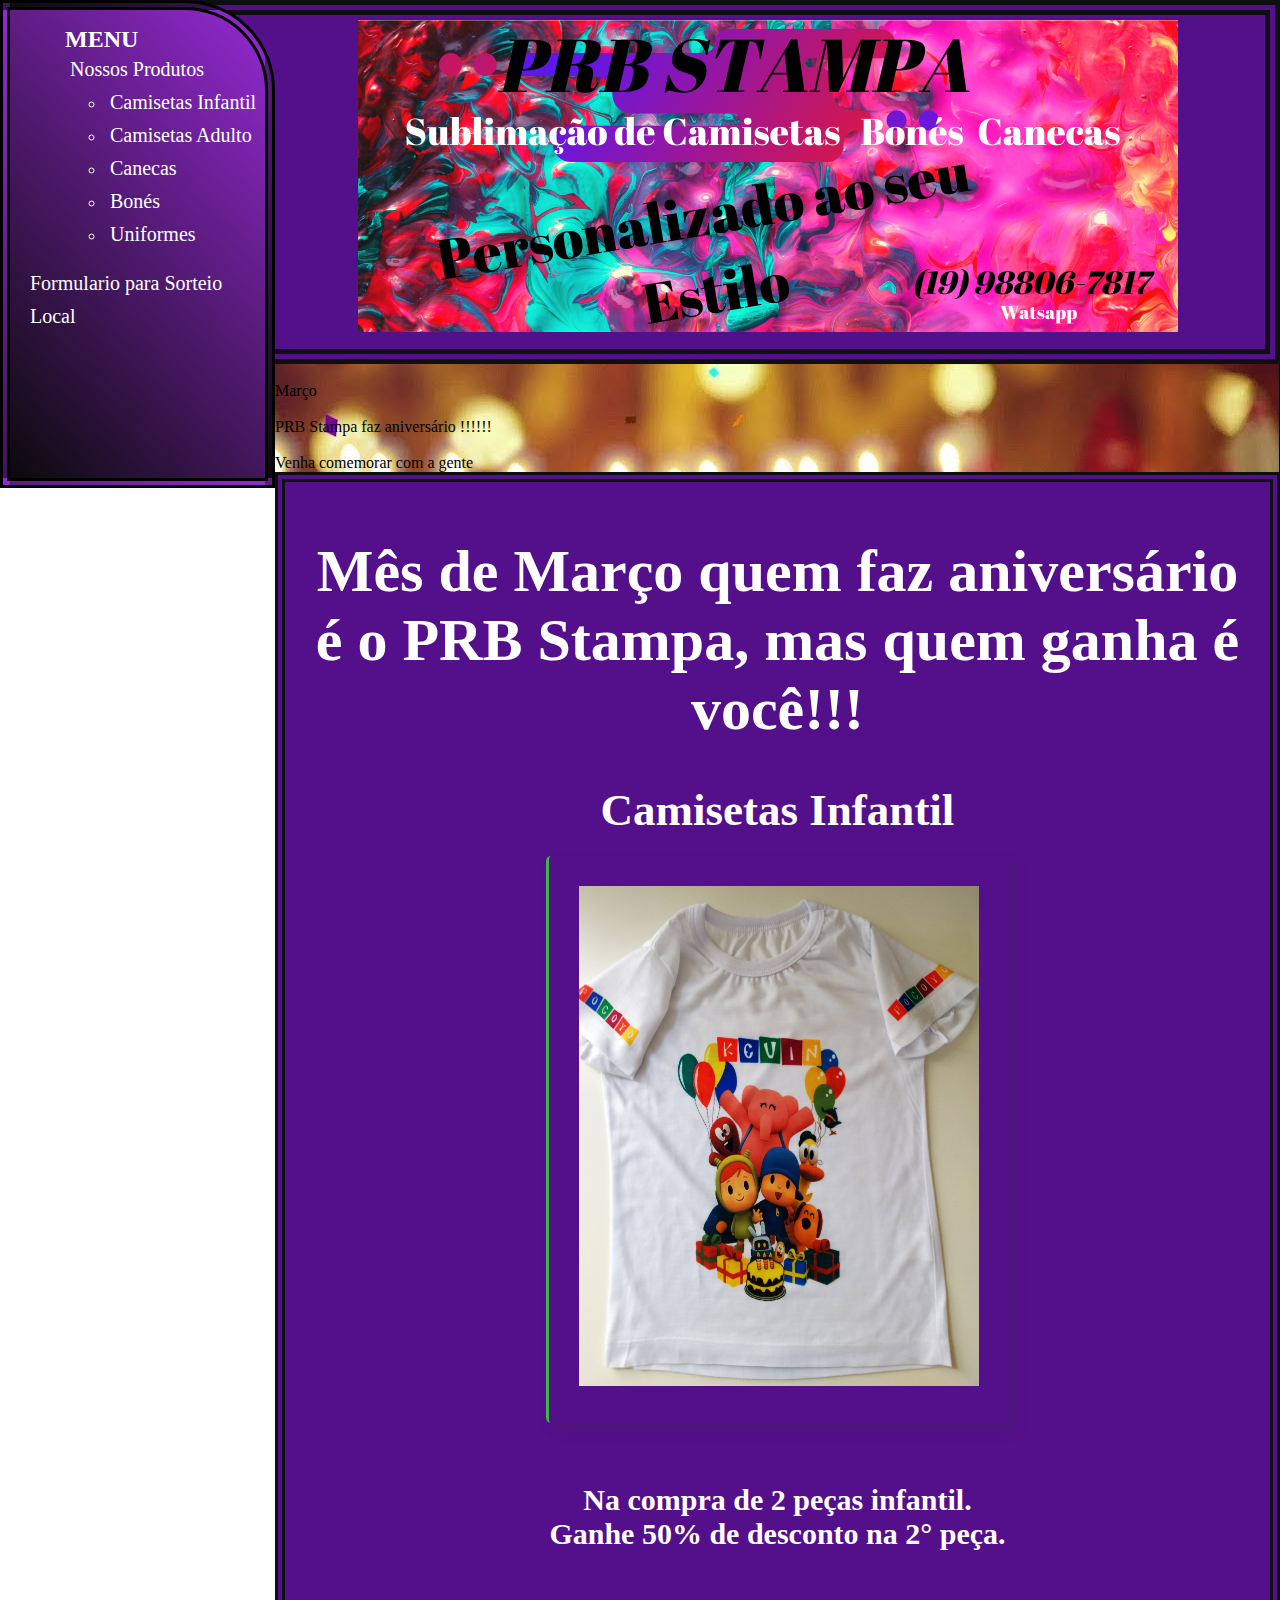
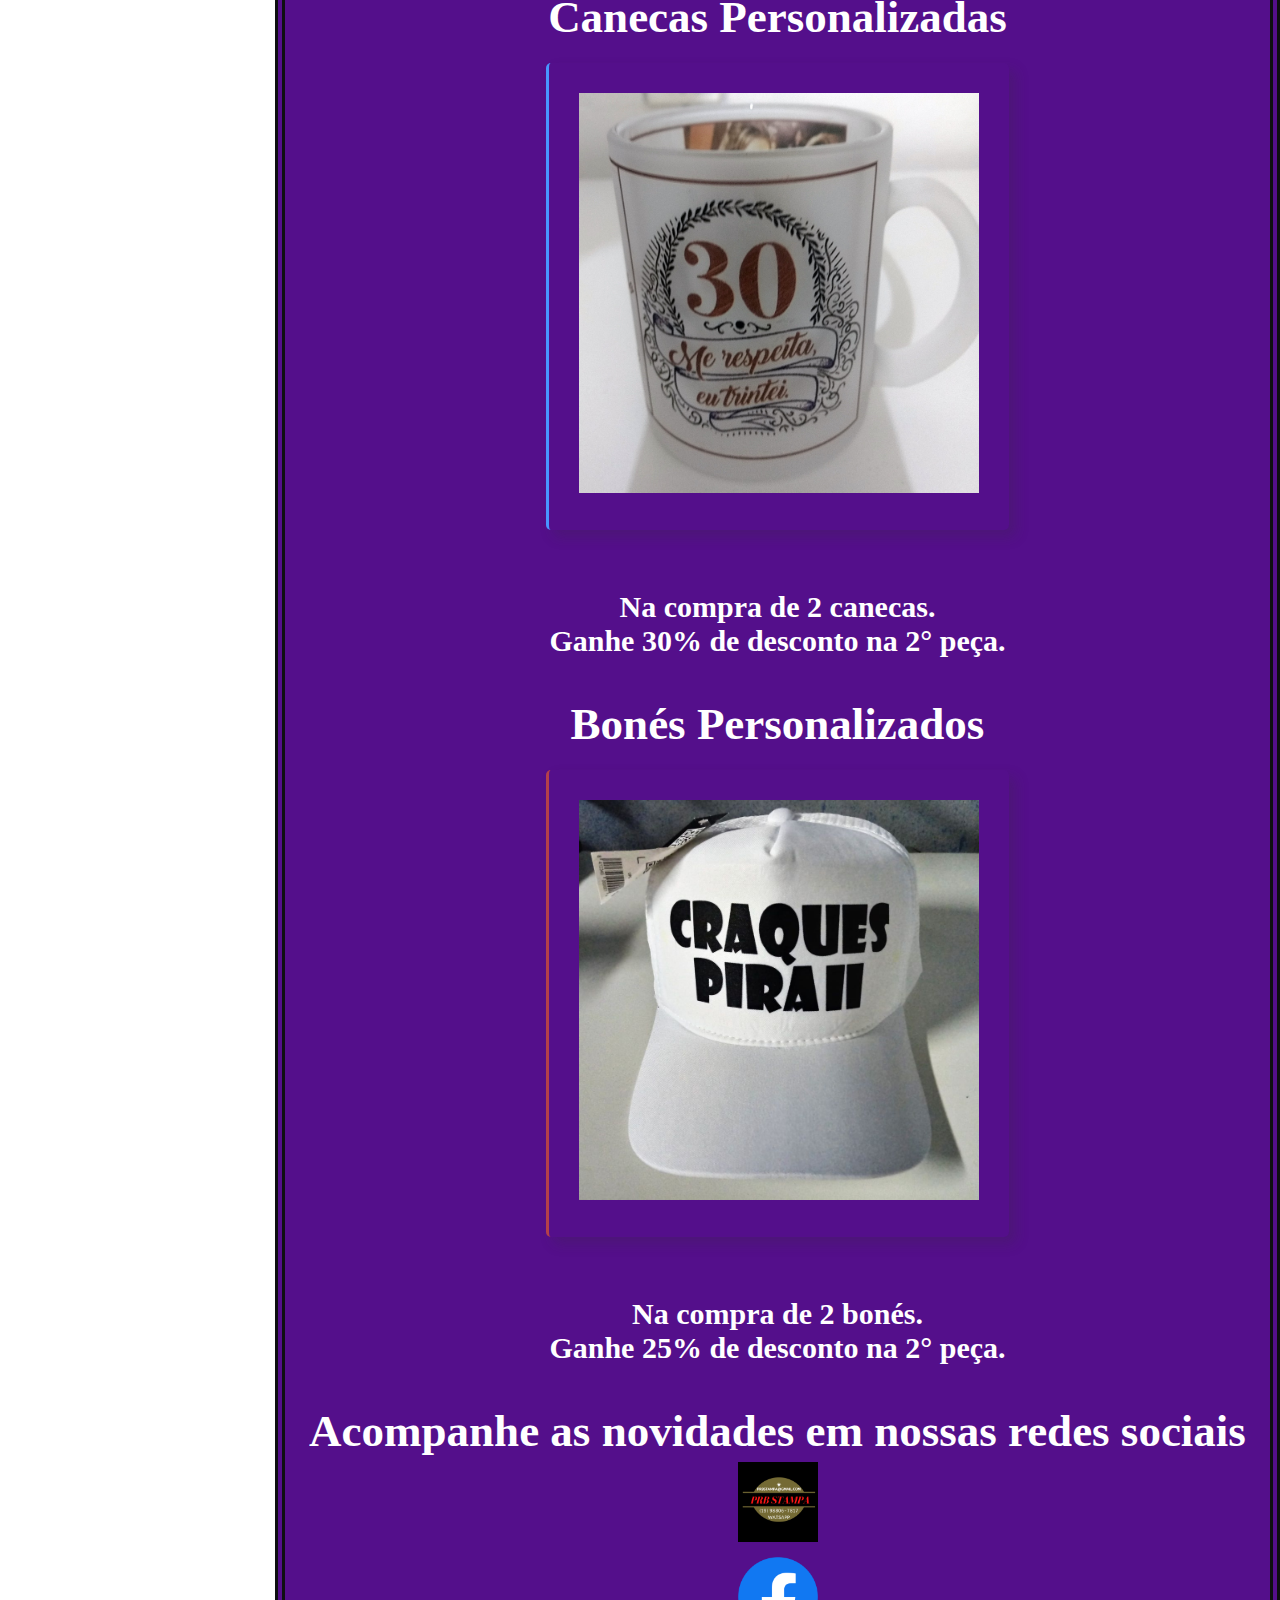
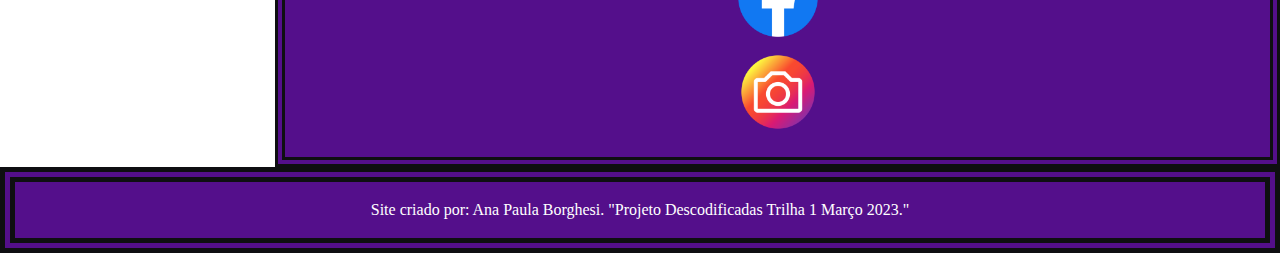
<file: index.html>
<!DOCTYPE html>
<html lang="pt-br">

<head>
    <meta charset="UTF-8">
    <meta http-equiv="X-UA-Compatible" content="IE=edge">
    <meta name="viewport" content="width=device-width, initial-scale=1.0">

    <title>PRB STAMPA</title>
    <link rel="shortcut icon" href="logo.ico" type="image/x-icon">
    <link rel="stylesheet" type="text/css" href="style.css">

</head>

<body>
    <div class="menu">
        <ul class="sub-menu">
            <h2>MENU</h2>
            <nav>
                <a href="NossosProdutos.html">Nossos Produtos</a>
                <ul class="sub-menu">

                    <li><a href="CI.html"> Camisetas Infantil</a></li>
                    <li><a href="CA.html"> Camisetas Adulto</a></li>
                    <li><a href="Canecas.html"> Canecas</a></li>
                    <li><a href="Bones.html"> Bonés</a></li>
                    <li><a href="Uniformes.html"> Uniformes</a></li>
                </ul>
        </ul>
        <a href="FormularioParaSorteio.html">Formulario para Sorteio</a>
        <a href="Local.html">Local</a>
        </nav>
    </div>
    <div class="cabeçalho"><img src="PRB STAMPA.png"></div>
    <div class="blink">
        <br>Março<br />
        <br>PRB Stampa faz aniversário !!!!!!<br />
        <br>Venha comemorar com a gente<br />
    </div>

    <div class="trabalhamos">

        <h1>Mês de Março quem faz aniversário é o PRB Stampa, mas quem ganha é você!!!</h1>

        <h2>Camisetas Infantil</h2>
        <div class="card green">
            <img src="132181358_222394612735696_195771872173233842_n.jpg" alt="some text" width=400 height=500>
        </div>
        <h4>Na compra de 2 peças infantil.<br>
            Ganhe 50% de desconto na 2° peça.</h4>



        <h2>Canecas Personalizadas</h2>
        <div class="card blue">
            <img src="120006102_182699326705225_491493477659795201_n.jpg" alt="some text" width=400 height=400>
        </div>
        <h4>Na compra de 2 canecas.<br>
            Ganhe 30% de desconto na 2° peça.</h4>



        <h2>Bonés Personalizados</h2>
        <div class="card red">
            <img src="251526385_4875112512522572_6344548248205452469_n.jpg" alt="some text" width=400 height=400>
        </div>
        <h4>Na compra de 2 bonés.<br>
            Ganhe 25% de desconto na 2° peça.</h4>


        <h2>Acompanhe as novidades em nossas redes sociais</h2>
        <a href="https://prbstampa.negocio.site/"><img src="2.png" alt="SitePrbStampa"
                style="width:80px;height:80px;"></a>
        <a href="https://www.facebook.com/PRBSTAMP/"><img src="Facebook_Logo_(2019).png" alt="Facebook"
                style="width:80x;height:80px;"></a>
        <a href=""><img src="INSTRAGAN.png" alt="INSTRAGAN" style="width:80px;height:80px;"></a>

    </div>

    <footer>
        <p>Site criado por: Ana Paula Borghesi. "Projeto Descodificadas Trilha 1 Março 2023."</p>
    </footer>
</body>

</html>
</file>
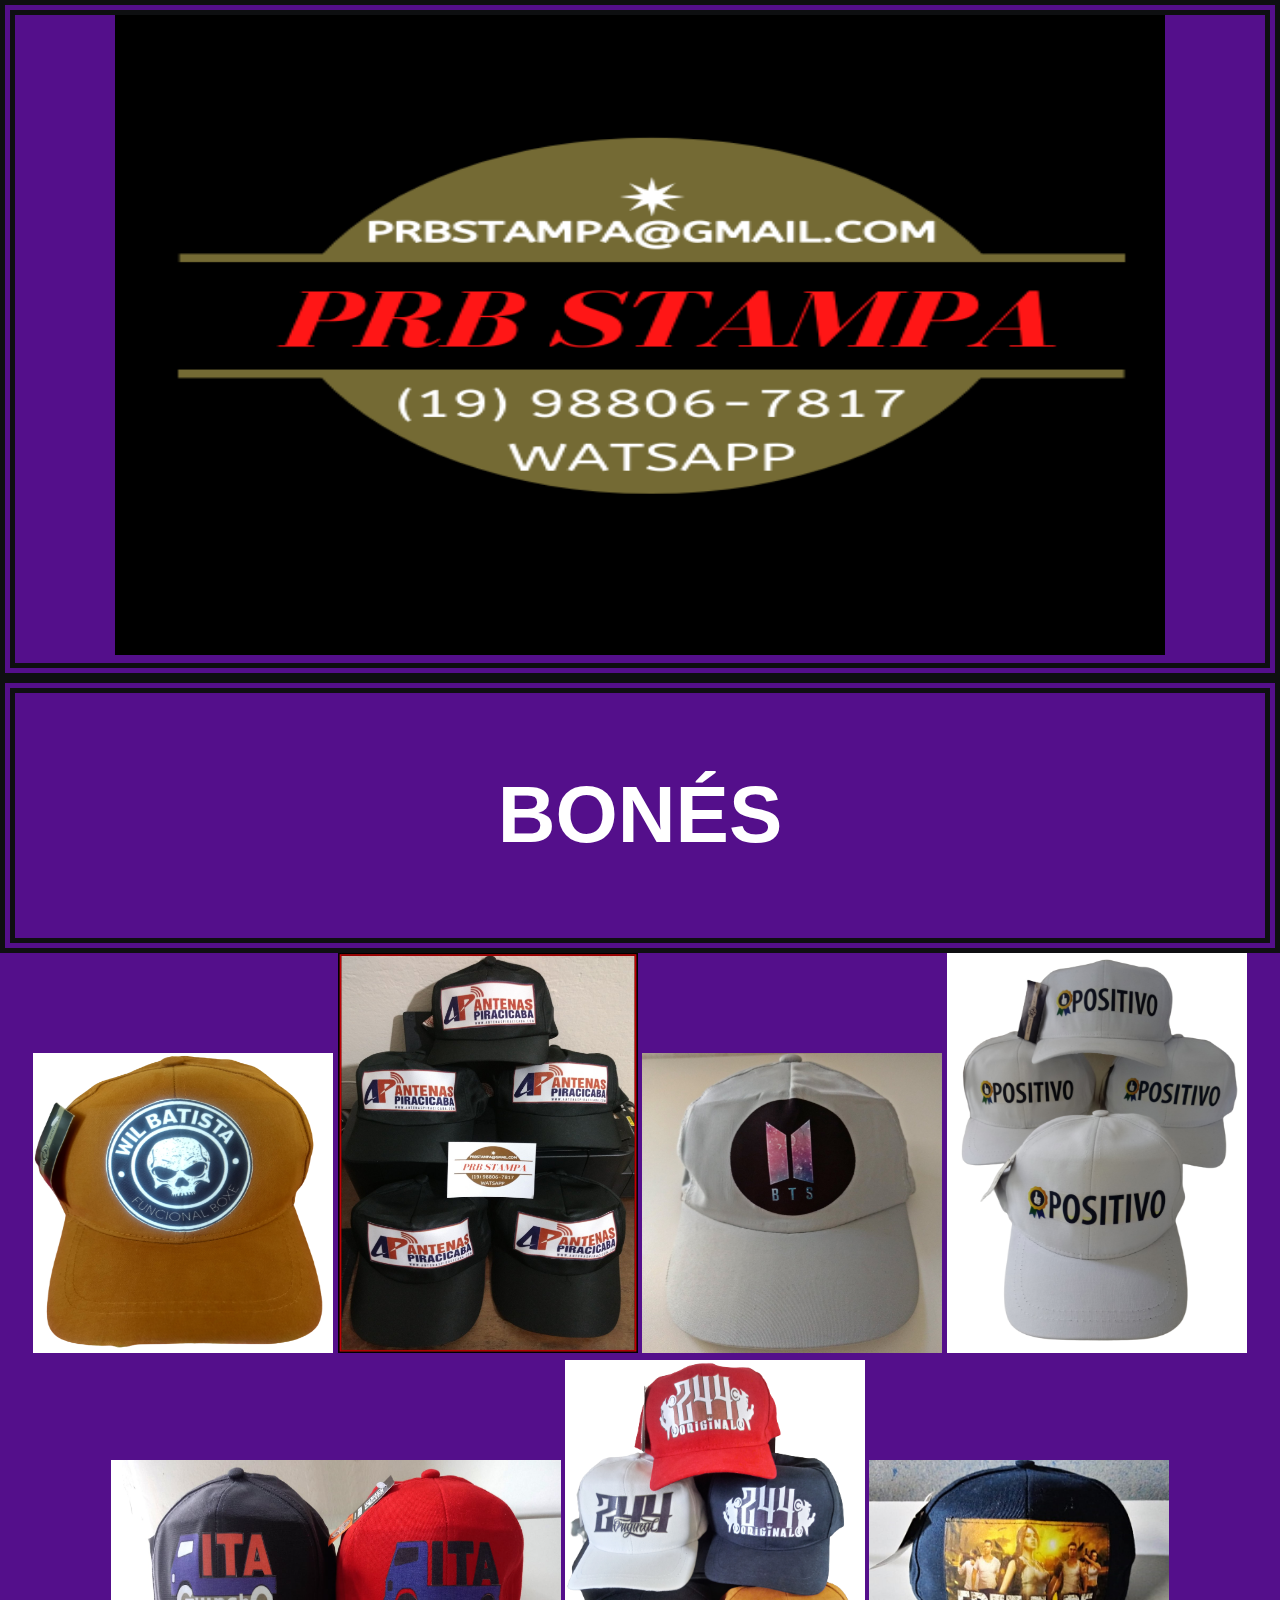
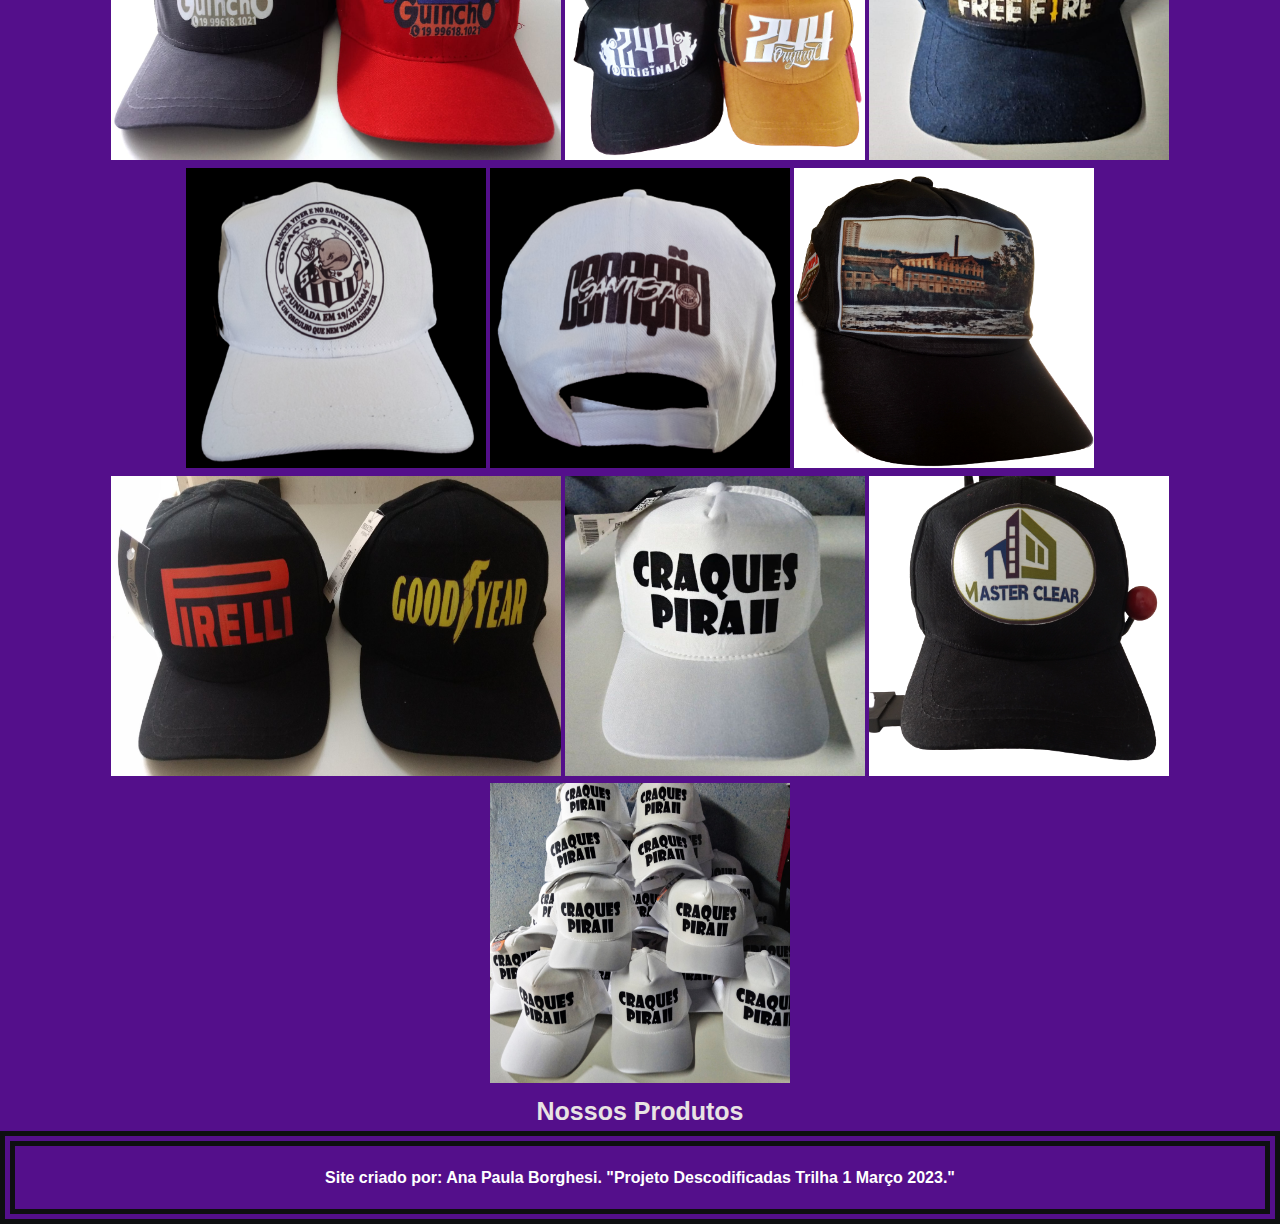
<file: Bones.html>
<!DOCTYPE html>
<html lang="pt-br">

<head>
  <meta charset="UTF-8" />
  <meta http-equiv="X-UA-Compatible" content="IE=edge" />
  <meta name="viewport" content="width=device-width, initial-scale=1.0" />
  <title>BONÉS</title>
  <link rel="shortcut icon" href="logo.ico" type="image/x-icon" />
  <link rel="stylesheet" type="text/css" href="CAstyle.css" />
</head>

<body>
  <section class="Topo">
    <img src="2.png" alt="some text" width="1050" height="640" />
  </section>

  <div class="cabeçalho">
    <h1>BONÉS</h1>
  </div>

  <div class="container">
    <img src="119902795_181296450178846_3055690996924248541_n.png" alt="some text" width="300" height="300" />
    <img src="102286360_145603527081472_3289325318099173376_n.jpg" alt="some text" width="300" height="400" />
    <img src="131894691_220492102925947_7301027267474362794_n.jpg" alt="some text" width="300" height="300" />
    <img src="164338697_278366077138549_1736727561394704398_n.png" alt="some text" width="300" height="400" />
    <img src="176026646_295330572108766_8053027895040336793_n.jpg" alt="some text" width="450" height="300" />
    <img src="141150496_242133394095151_8299071039556775303_n.png" alt="some text" width="300" height="400" />
    <img src="239801610_374712147503941_1494051397492741503_n.jpg" alt="some text" width="300" height="300" />
    <img src="211081000_340285540946602_661514219980933064_n.png" alt="some text" width="300" height="300" />
    <img src="211321063_340285554279934_1057409185378741340_n.png" alt="some text" width="300" height="300" />
    <img src="213015978_340286040946552_3688345587736584554_n.png" alt="some text" width="300" height="300" />
    <img src="127540752_208772847431206_8382935535411412517_n.jpg" alt="some text" width="450" height="300" />
    <img src="251526385_4875112512522572_6344548248205452469_n.jpg" alt="some text" width="300" height="300" />
    <img src="119169535_178895983752226_5200735185935078796_n.png" alt="some text" width="300" height="300" />
    <img src="255009930_424145415893947_850233497363481983_n.jpg" alt="some text" width="300" height="300" />
  </div>
  <a href="NossosProdutos.html" class="linkum"> Nossos Produtos</a>
  <footer>
    <p>
      Site criado por: Ana Paula Borghesi. "Projeto Descodificadas Trilha 1
      Março 2023."
    </p>
  </footer>
</body>

</html>
</file>
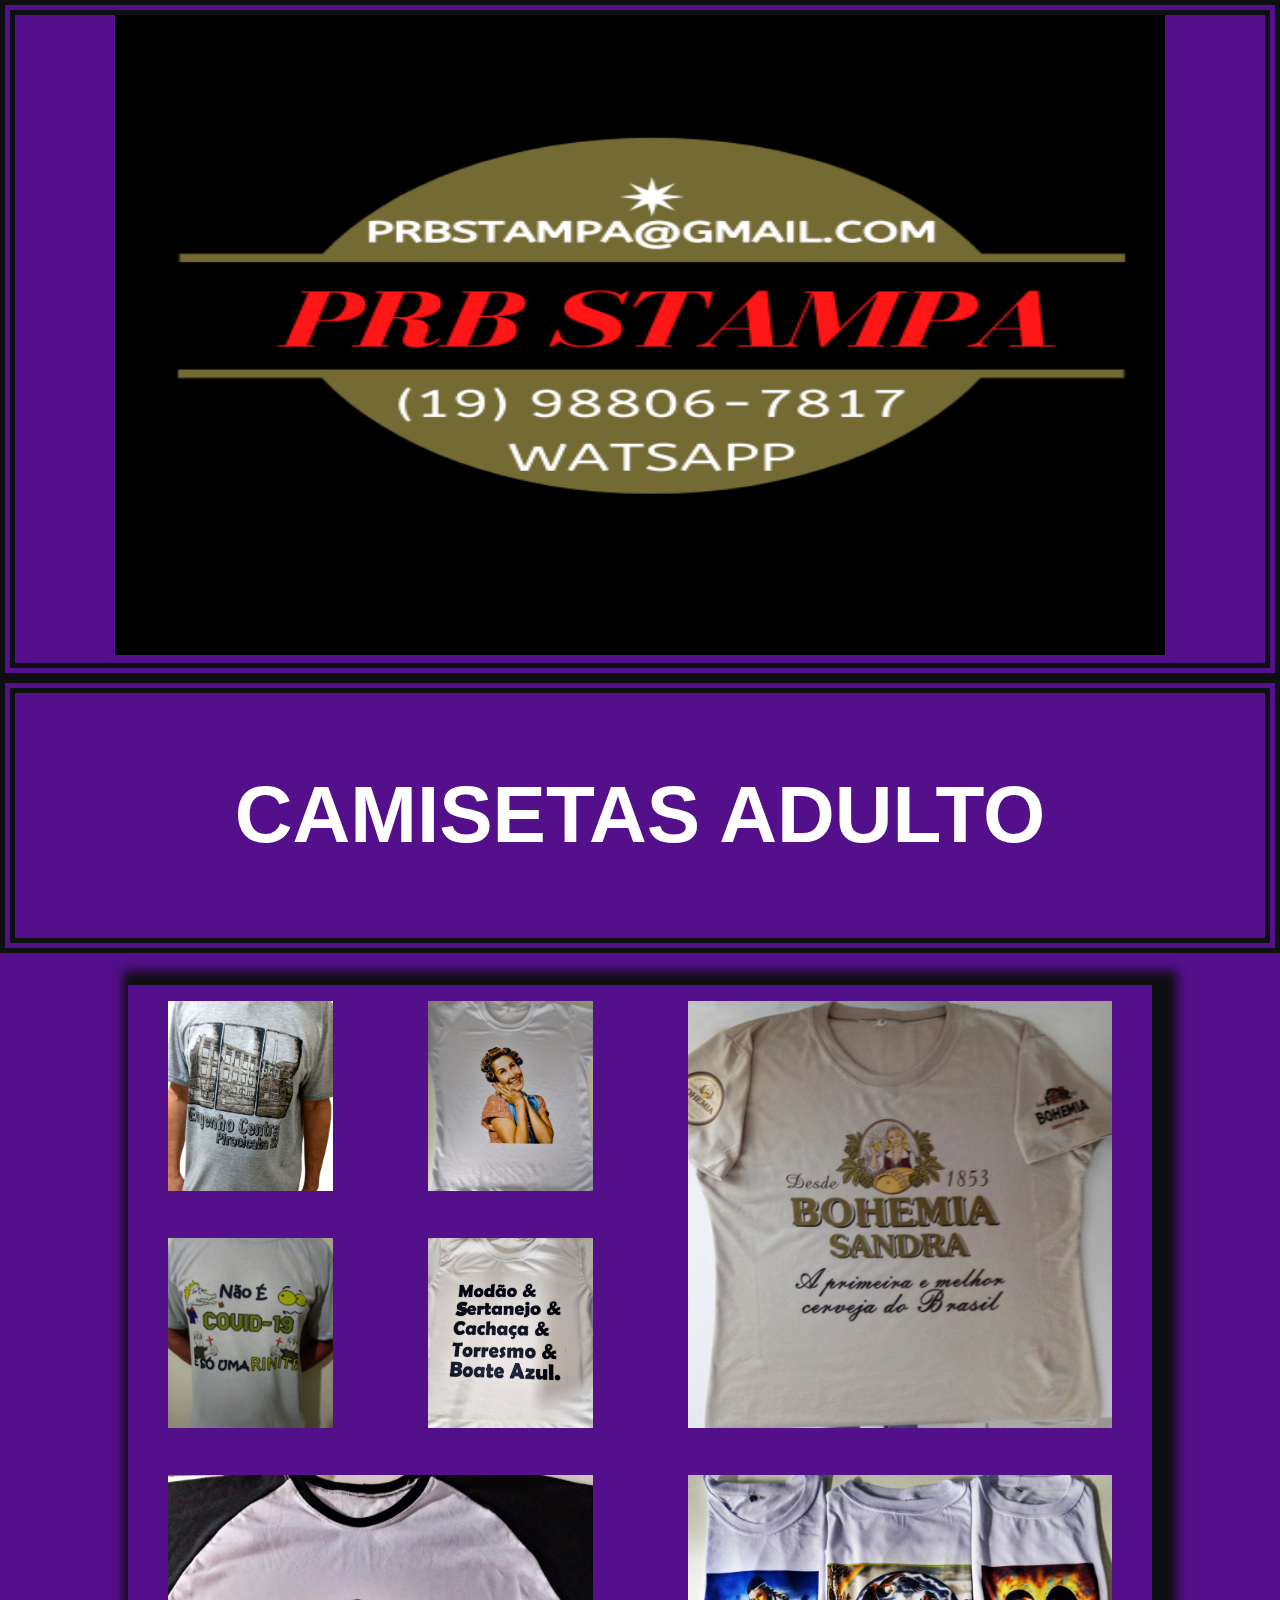
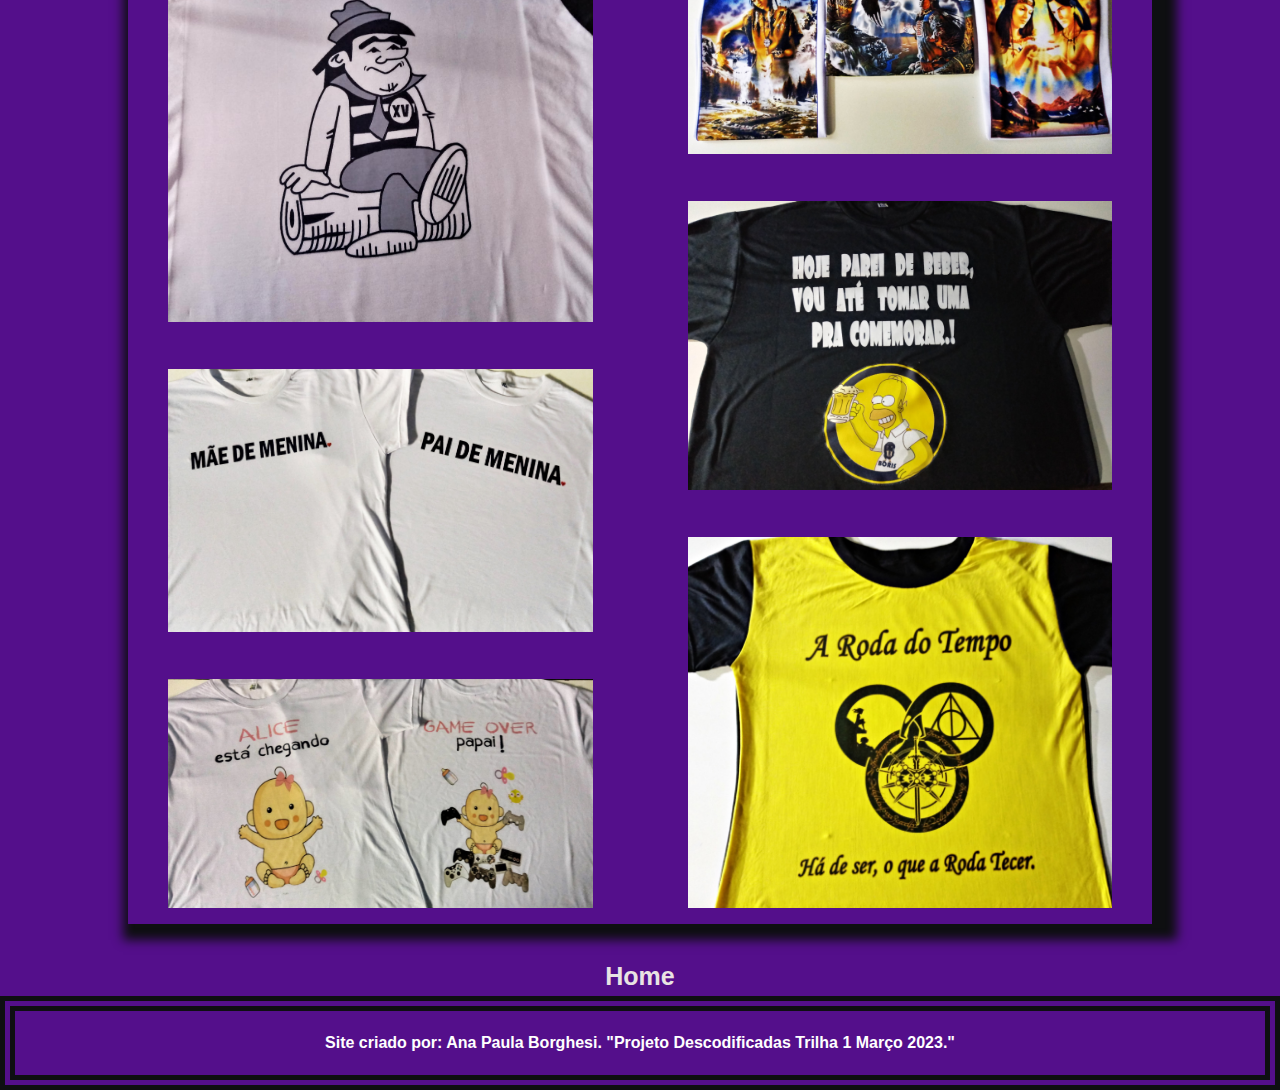
<file: CA.html>
<!DOCTYPE html>
<html lang="pt-br">

<head>
  <meta charset="UTF-8" />
  <meta http-equiv="X-UA-Compatible" content="IE=edge" />
  <meta name="viewport" content="width=device-width, initial-scale=1.0" />
  <title>CAMISETAS ADULTO</title>
  <link rel="shortcut icon" href="logo.ico" type="image/x-icon" />
  <link rel="stylesheet" type="text/css" href="CAstyle.css" />
</head>

<body>
  <section class="Topo">
    <img src="2.png" alt="some text" width="1050" height="640" />
  </section>

  <div class="cabeçalho">
    <h1>CAMISETAS ADULTO</h1>
  </div>

  <div class="containerCA">
    <div class="galleryCA">
      <figure class="gallery__item gallery__item--1">
        <img src="127967222_208004690841355_2166772664058092150_n.png" alt="Gallery image 1" class="gallery__img">
      </figure>
      <figure class="gallery__item gallery__item--2">
        <img src="139224591_240868410888316_6206865498541359133_n.jpg" alt="Gallery image 2" class="gallery__img">
      </figure>
      <figure class="gallery__item gallery__item--3">
        <img src="155262324_267169441591546_6131116100294271812_n.jpg" alt="Gallery image 3" class="gallery__img">
      </figure>
      <figure class="gallery__item gallery__item--4">
        <img src="175345022_297744241867399_6671033880751007036_n.jpg" alt="Gallery image 4" class="gallery__img">
      </figure>
      <figure class="gallery__item gallery__item--5">
        <img src="219805679_357299152578574_2973087556099346044_n.jpg" alt="Gallery image 5" class="gallery__img">
      </figure>
      <figure class="gallery__item gallery__item--6">
        <img src="227013763_361135248861631_4475027922942464456_n.jpg" alt="Gallery image 6" class="gallery__img">
      </figure>
      <figure class="gallery__item gallery__item--7">
        <img src="245070280_404291871212635_8233078715056076396_n.jpg" alt="Gallery image 7" class="gallery__img">
      </figure>
      <figure class="gallery__item gallery__item--8">
        <img src="247735974_412872967021192_8908969749868118121_n.jpg" alt="Gallery image 8" class="gallery__img">
      </figure>
      <figure class="gallery__item gallery__item--9">
        <img src="248530403_433358411639314_596504191972487829_n.jpg" alt="Gallery image 9" class="gallery__img">
      </figure>
      <figure class="gallery__item gallery__item--10">
        <img src="253990091_422319356076553_6438771529036580026_n.jpg" alt="Gallery image 10" class="gallery__img">
      </figure>
      <figure class="gallery__item gallery__item--11">
        <img src="258002295_430945988547223_4301964510963484469_n.jpg" alt="Gallery image 11" class="gallery__img">
      </figure>

    </div>
  </div>
  <a href="index.html" class="linkum"> Home</a>
  <footer>
    <p>
      Site criado por: Ana Paula Borghesi. "Projeto Descodificadas Trilha 1
      Março 2023."
    </p>
  </footer>
</body>

</html>
</file>
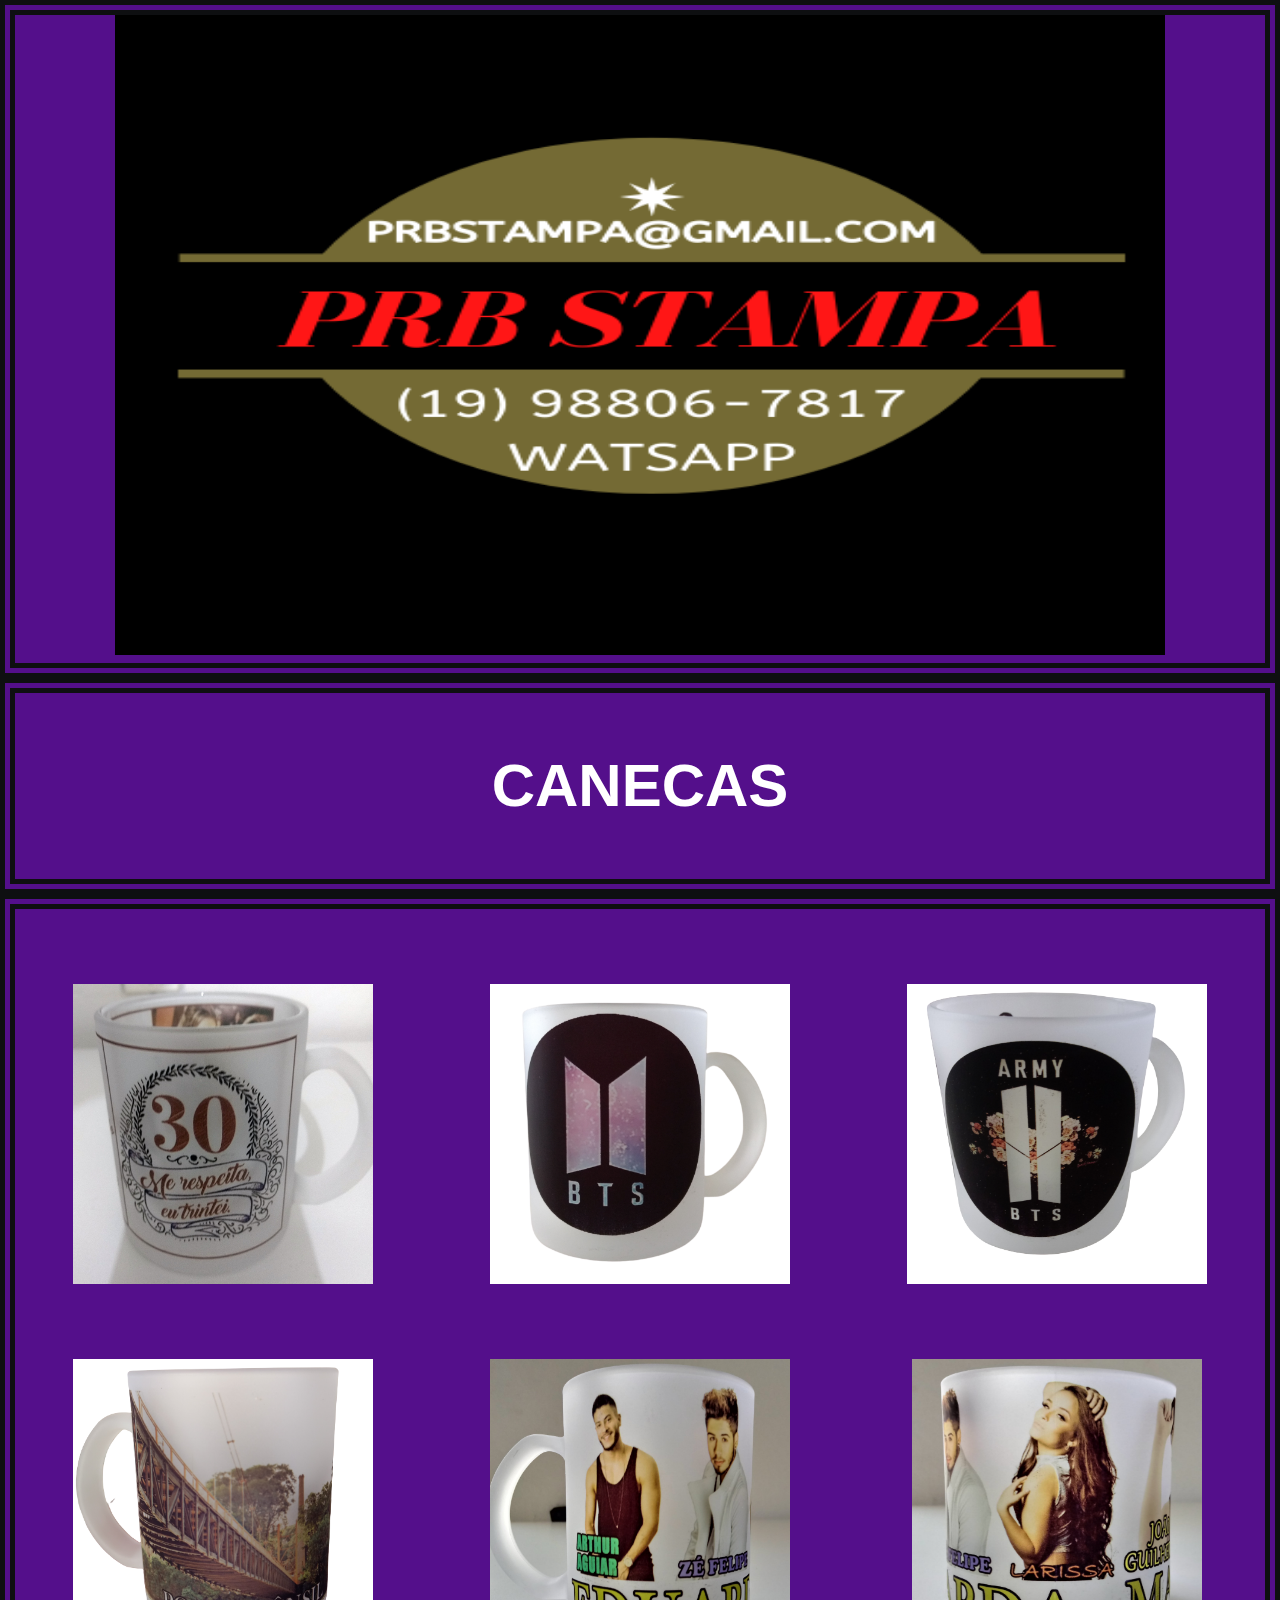
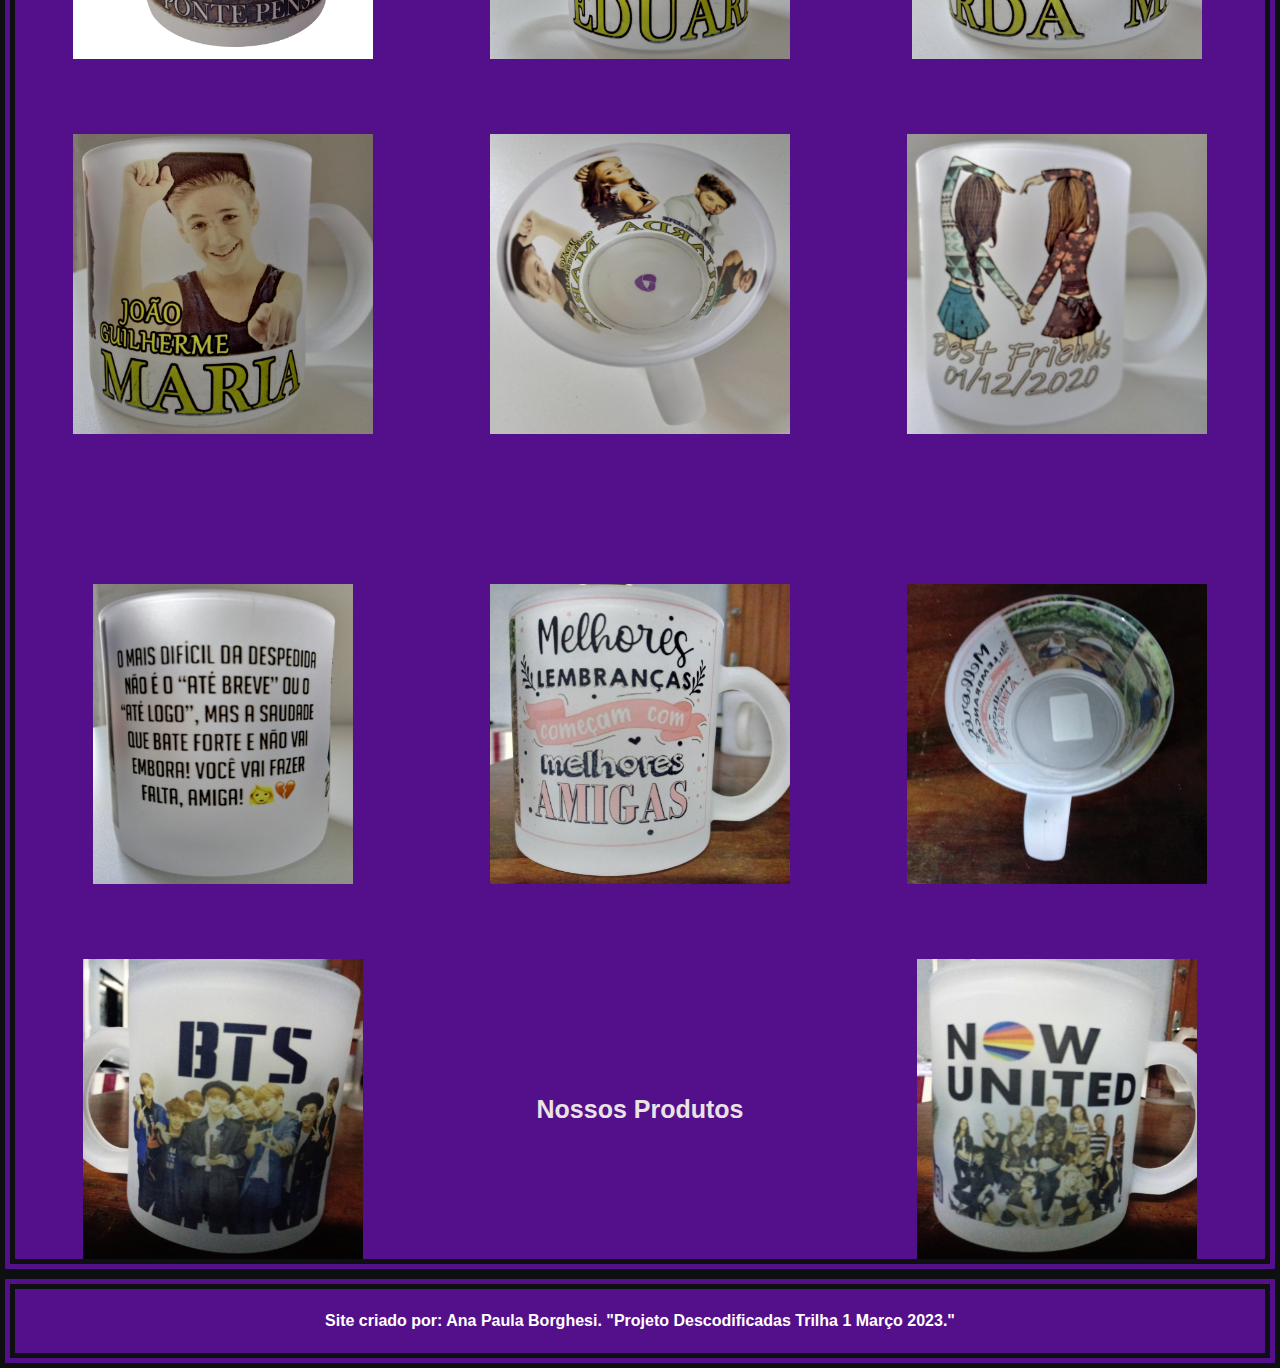
<file: Canecas.html>
<!DOCTYPE html>
<html lang="pt-br">

<head>
  <meta charset="UTF-8" />
  <meta http-equiv="X-UA-Compatible" content="IE=edge" />
  <meta name="viewport" content="width=device-width, initial-scale=1.0" />
  <title>CANECAS</title>
  <link rel="shortcut icon" href="logo.ico" type="image/x-icon" />
  <link rel="stylesheet" type="text/css" href="CIstyle.css" />
</head>

<body>
  <section class="Topo">
    <img src="2.png" alt="some text" width="1050" height="640" />
  </section>

  <div class="cabeçalho">
    <h1>CANECAS</h1>
  </div>

  <div class="container">
    <img src="120006102_182699326705225_491493477659795201_n.jpg" alt="some text" width="300" height="300" />
    <img src="129876435_215795450062279_6779248927378318232_n.png" alt="some text" width="300" height="300" />
    <img src="130168492_215794876729003_1597205389527823445_n.png" alt="some text" width="300" height="300" />
    <img src="210644959_340277470947409_6875214777690588540_n.png" alt="some text" width="300" height="300" />
    <img src="136398163_236086468033177_920315206983894293_n.jpg" alt="some text" width="300" height="300" />
    <img src="136699293_236086438033180_8748164287961377246_n.jpg" alt="some text" width="290" height="300" />
    <img src="137248683_236086491366508_5059022394647404301_n.jpg" alt="some text" width="300" height="300" />
    <img src="137211434_236086518033172_8245897958116539954_n.jpg" alt="some text" width="300" height="300" />
    <img src="139122502_239629664345524_7562515300866900642_n.jpg" alt="some text" width="300" height="300" />
    <img src="139790263_239629707678853_5505339749213676003_n.jpg" alt="some text" width="260" height="300" />
    <img src="239552194_378886253753197_7958300692946533258_n.jpg" alt="some text" width="300" height="300" />
    <img src="240516295_378886220419867_8405549826956393014_n.jpg" alt="some text" width="300" height="300" />
    <img src="250480083_417363263238829_1748047889473894249_n.jpg" alt="some text" width="280" height="300" />
    <a href="NossosProdutos.html" class="linkum"> Nossos Produtos</a>
    <img src="250011726_417362956572193_1654431516635359369_n.jpg" alt="some text" width="280" height="300" />
  </div>

  <footer>
    <p>
      Site criado por: Ana Paula Borghesi. "Projeto Descodificadas Trilha 1
      Março 2023."
    </p>
  </footer>
</body>

</html>
</file>
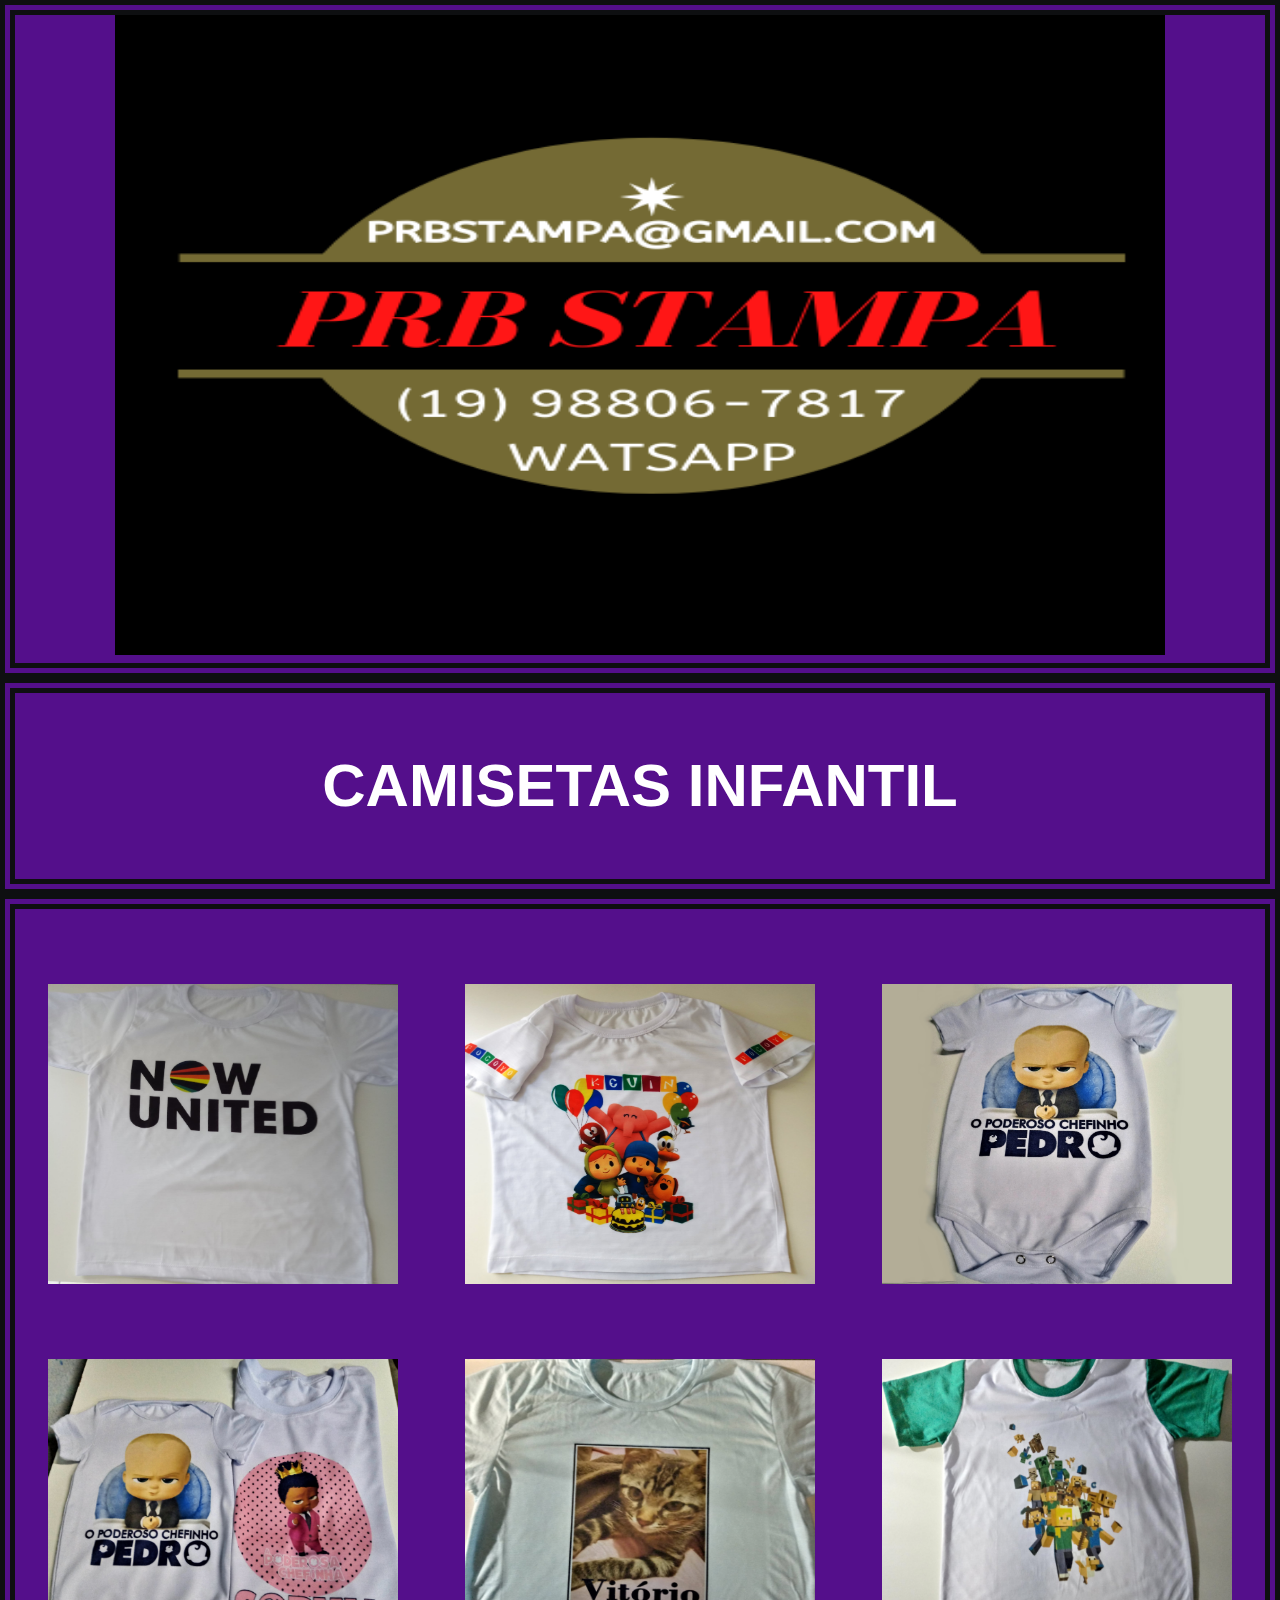
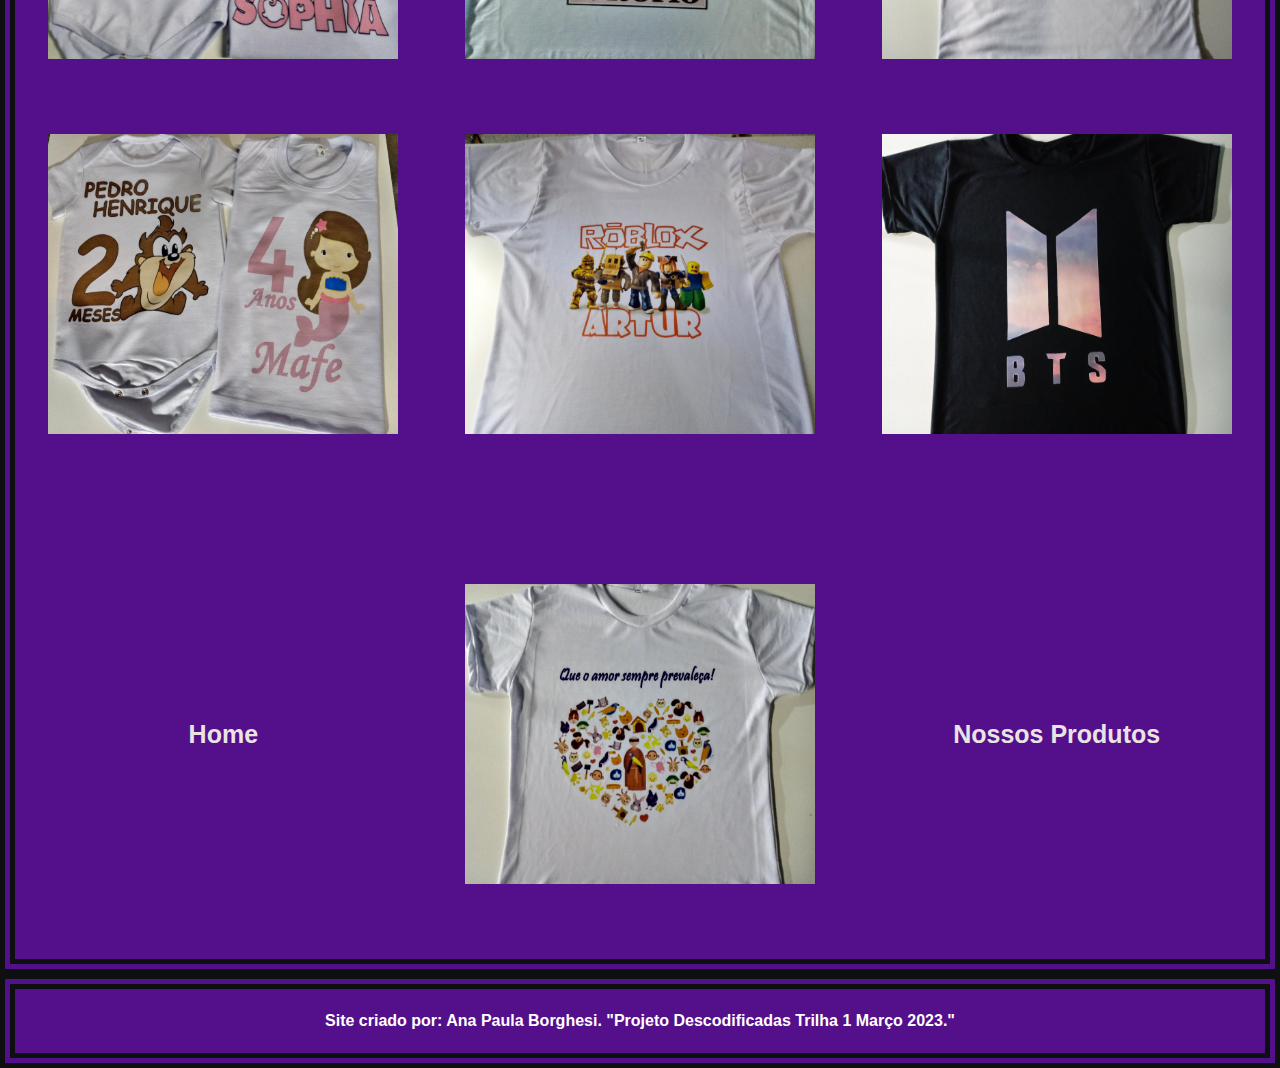
<file: CI.html>
<!DOCTYPE html>
<html lang="pt-br">

<head>
    <meta charset="UTF-8">
    <meta http-equiv="X-UA-Compatible" content="IE=edge">
    <meta name="viewport" content="width=device-width, initial-scale=1.0">
    <title>CAMISETAS INFANTIL</title>
    <link rel="shortcut icon" href="logo.ico" type="image/x-icon">
    <link rel="stylesheet" type="text/css" href="CIstyle.css" />
</head>

<body>

    <section class="Topo">
        <img src="2.png" alt="some text" width=1050 height=640>
    </section>

    <div class="cabeçalho">
        <h1>CAMISETAS INFANTIL</h1>
    </div>

    <div class="container">
        <img src="131624558_223012816007209_2494487448449228228_n.jpg" alt="some text" width=350 height=300>
        <img src="132181358_222394612735696_195771872173233842_n.jpg" alt="some text" width=350 height=300>
        <img src="169085297_339631227678700_5515323477427652899_n.jpg" alt="some text" width=350 height=300>
        <img src="193339141_339628894345600_5214450596342544400_n.jpg" alt="some text" width=350 height=300>
        <img src="201841789_362421352066354_88353692061123736_n.jpg" alt="some text" width=350 height=300>
        <img src="219204401_356020882706401_8469444627311558166_n.jpg" alt="some text" width=350 height=300>
        <img src="222060615_352926939682462_4591038128189485053_n.jpg" alt="some text" width=350 height=300>
        <img src="237903094_371516231156866_2768551759888353902_n.jpg" alt="some text" width=350 height=300>
        <img src="265821097_443872857254536_5472162542218852580_n.jpg" alt="some text" width=350 height=300>
        <a href="index.html" class="linkum"> Home</a>
        <img src="276064584_502869121354909_3340813493645139801_n.jpg" alt="some text" width=350 height=300>
        <a href="NossosProdutos.html" class="linkum"> Nossos Produtos</a>
    </div>

    <footer>
        <p>Site criado por: Ana Paula Borghesi. "Projeto Descodificadas Trilha 1 Março 2023."</p>
    </footer>

    <body>

</html>
</file>
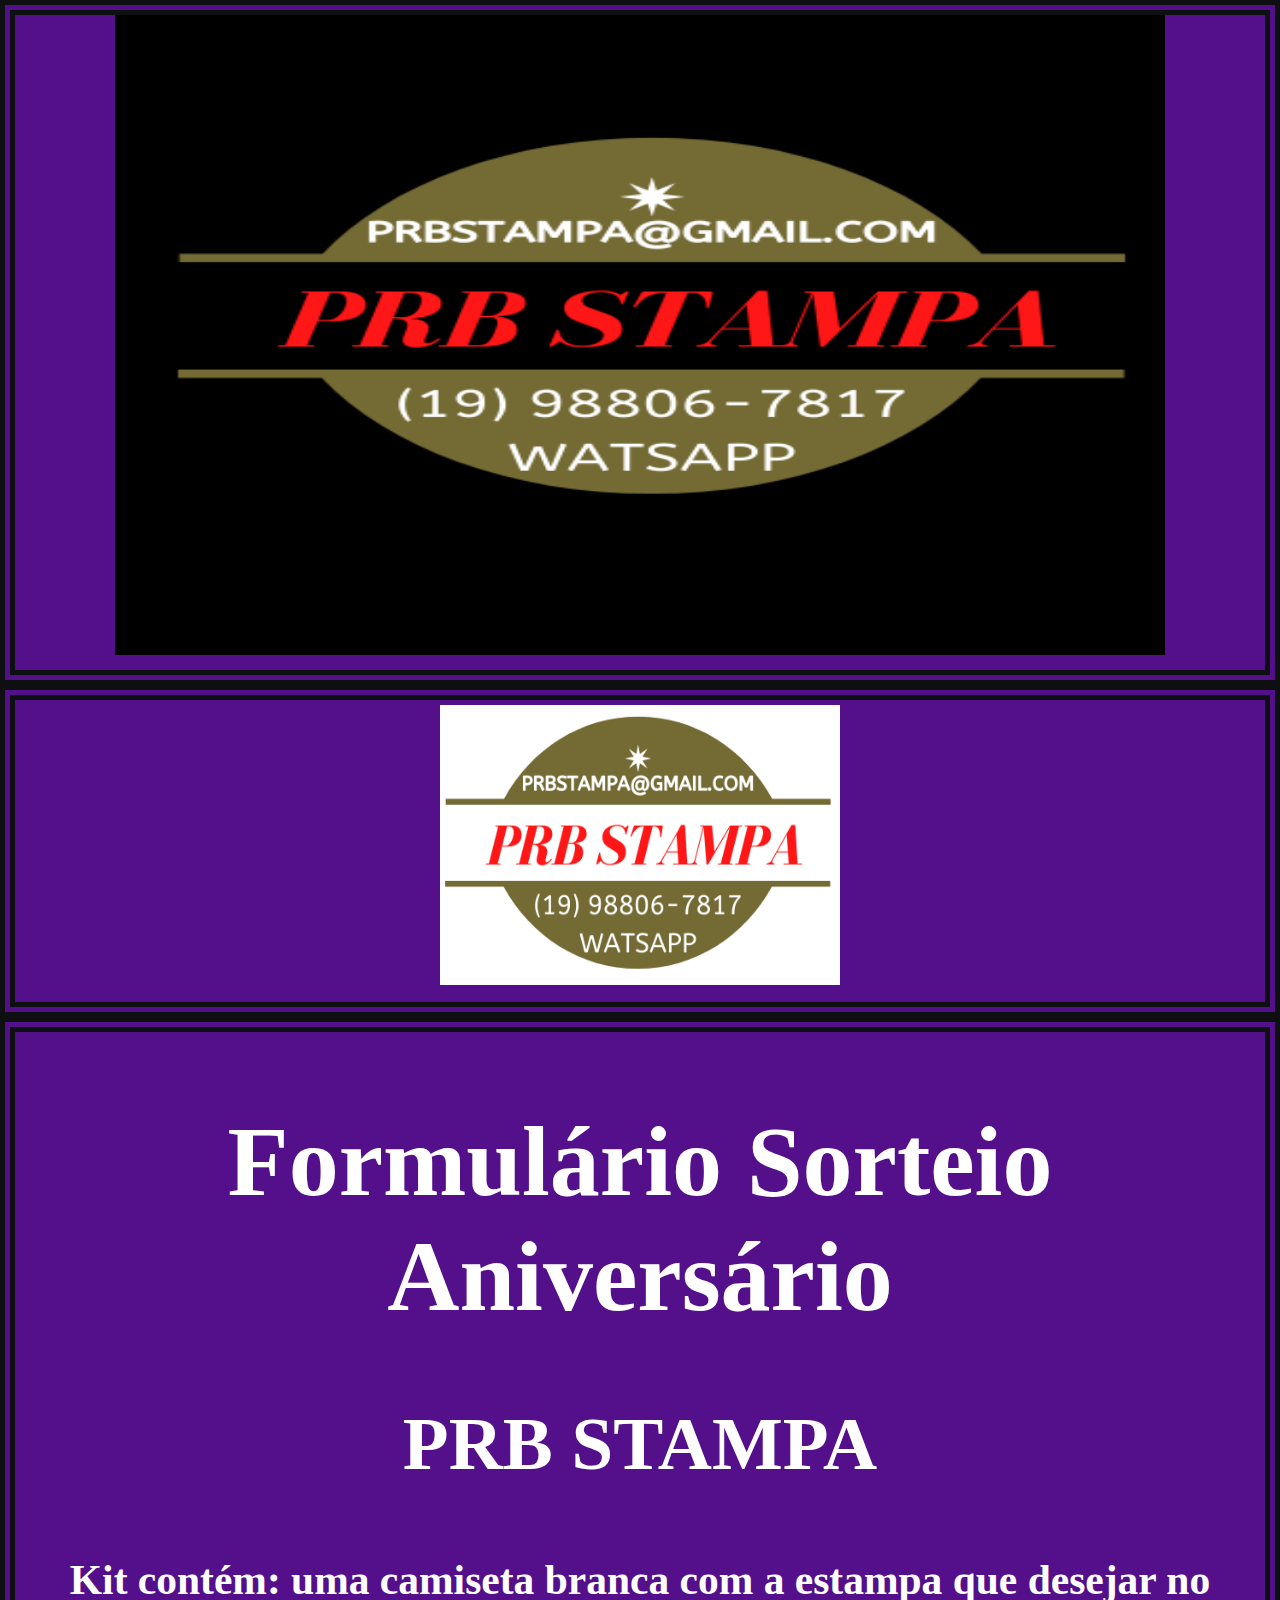
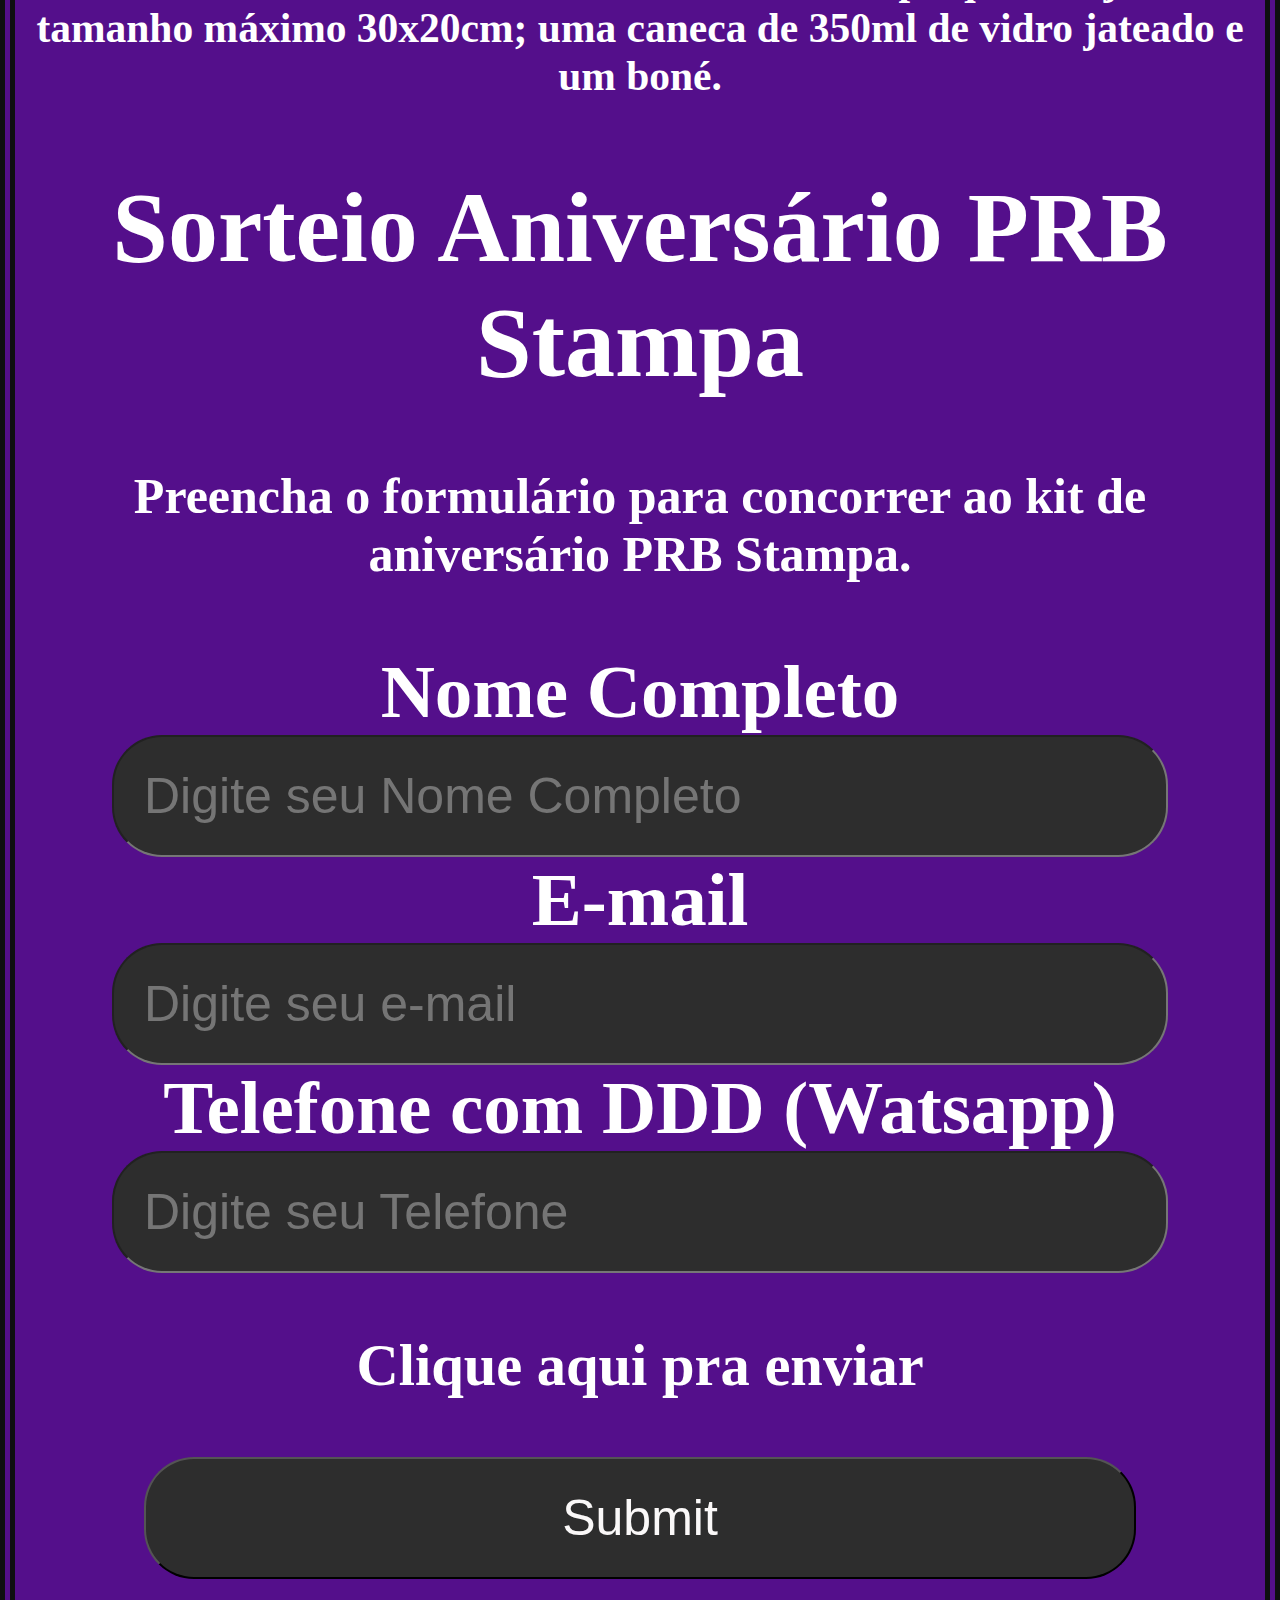
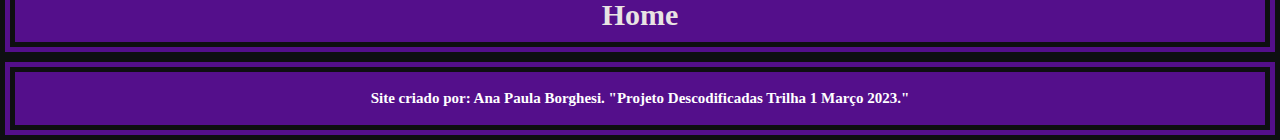
<file: FormularioParaSorteio.html>
<!DOCTYPE html>
<html lang="pt-br">

<head>
  <meta charset="UTF-8" />
  <meta http-equiv="X-UA-Compatible" content="IE=edge" />
  <meta name="viewport" content="width=device-width, initial-scale=1.0" />
  <title>FORMULÁRIO PARA SORTEIO</title>
  <link rel="shortcut icon" href="logo.ico" type="image/x-icon" />
  <link rel="stylesheet" type="text/css" href="NossosProdutos.css" />
</head>

<body>
  <section class="Topo">
    <img src="2.png" alt="some text" width="1050" height="640" />
  </section>
  <div class="cabeçalho">
    <img src="1.png" alt="some text" width="400" height="280" />
  </div>

  <div class="cabeçalho">
    <h1>Formulário Sorteio Aniversário</h1>
    <h2>PRB STAMPA</h2>
    <h5>
      Kit contém: uma camiseta branca com a estampa que desejar no tamanho
      máximo 30x20cm; uma caneca de 350ml de vidro jateado e um boné.
    </h5>
    <h1>Sorteio Aniversário PRB Stampa</h1>
    <h4>
      Preencha o formulário para concorrer ao kit de aniversário PRB Stampa.
    </h4>

    <form>
      <h2>Nome Completo</h2>
      <input type="text" name="nome" placeholder="Digite seu Nome Completo " />

      <h2>E-mail</h2>
      <input type="e-mail" name="email" placeholder="Digite seu e-mail" />

      <h2>Telefone com DDD (Watsapp)</h2>
      <input type="text" name="Telefone" placeholder="Digite seu Telefone" />

      <h3>Clique aqui pra enviar</h3>
      <input type="submit" class="btn btn-primary" id="btn_cadastro" onclick="cadastro()" />
    </form>
    <a href="index.html" class="linkum"> Home</a>
  </div>

  <footer>
    <p>
      Site criado por: Ana Paula Borghesi. "Projeto Descodificadas Trilha 1
      Março 2023."
    </p>
  </footer>
  <script>
    function cadastro() {
      alert("Boa Sorte !!!!");
    }
  </script>
</body>

</html>
</file>
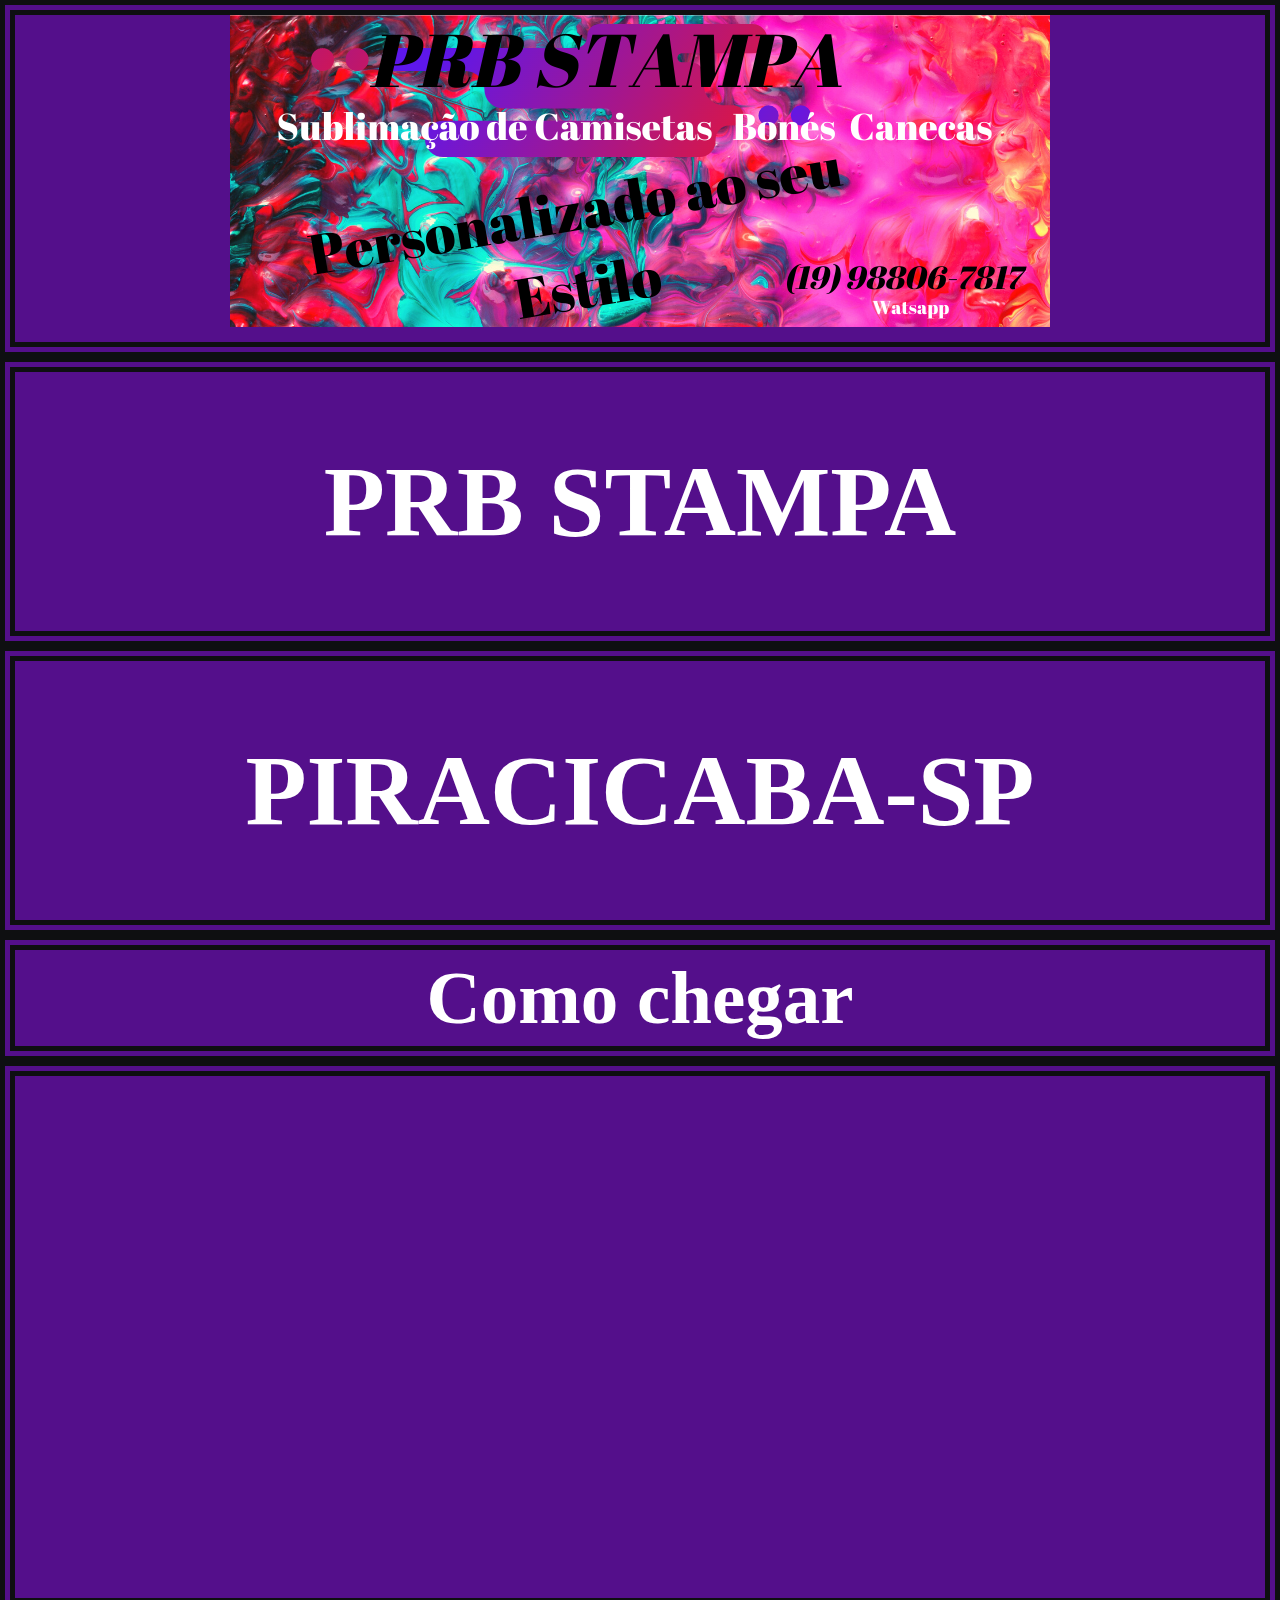
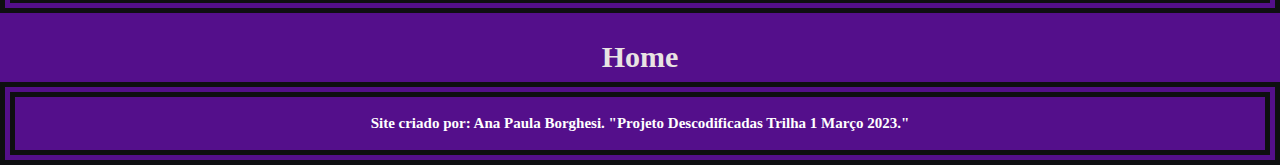
<file: Local.html>
<!DOCTYPE html>
<html lang="pt-br">

<head>
    <meta charset="UTF-8">
    <meta http-equiv="X-UA-Compatible" content="IE=edge">
    <meta name="viewport" content="width=device-width, initial-scale=1.0">
    <title>Localização</title>
    <link rel="shortcut icon" href="logo.ico" type="image/x-icon">
    <link rel="stylesheet" type="text/css" href="NossosProdutos.css" />
</head>

<body>

    <section class="Topo">
        <img src="PRB STAMPA.png">
    </section>

    <div class="cabeçalho">
        <h1>PRB STAMPA</h1>
    </div>
    <div class="cabeçalho">
        <h1>PIRACICABA-SP</h1>
    </div>
    <div class="cabeçalho">
        <h2>Como chegar</h2>
    </div>

    <div class="cabeçalho">
        <iframe
            src="https://www.google.com/maps/embed?pb=!1m14!1m8!1m3!1d14718.655762109966!2d-47.65448!3d-22.740729!3m2!1i1024!2i768!4f13.1!3m3!1m2!1s0x94c630fc86cfef51%3A0x83076ee003acb198!2sAv.%20Conselheiro%20Costa%20Pinto%20-%20Paulista%2C%20Piracicaba%20-%20SP%2C%2013401-060%2C%20Brasil!5e0!3m2!1spt-BR!2sus!4v1680916823790!5m2!1spt-BR!2sus"
            width="1000" height="500" style="border: 5px;" allowfullscreen="" loading="lazy"
            referrerpolicy="no-referrer-when-downgrade"></iframe></iframe>
    </div>
    <a href="index.html" class="linkum"> Home</a>
    <footer>
        <p>Site criado por: Ana Paula Borghesi. "Projeto Descodificadas Trilha 1 Março 2023."</p>
    </footer>
</body>

</html>
</file>
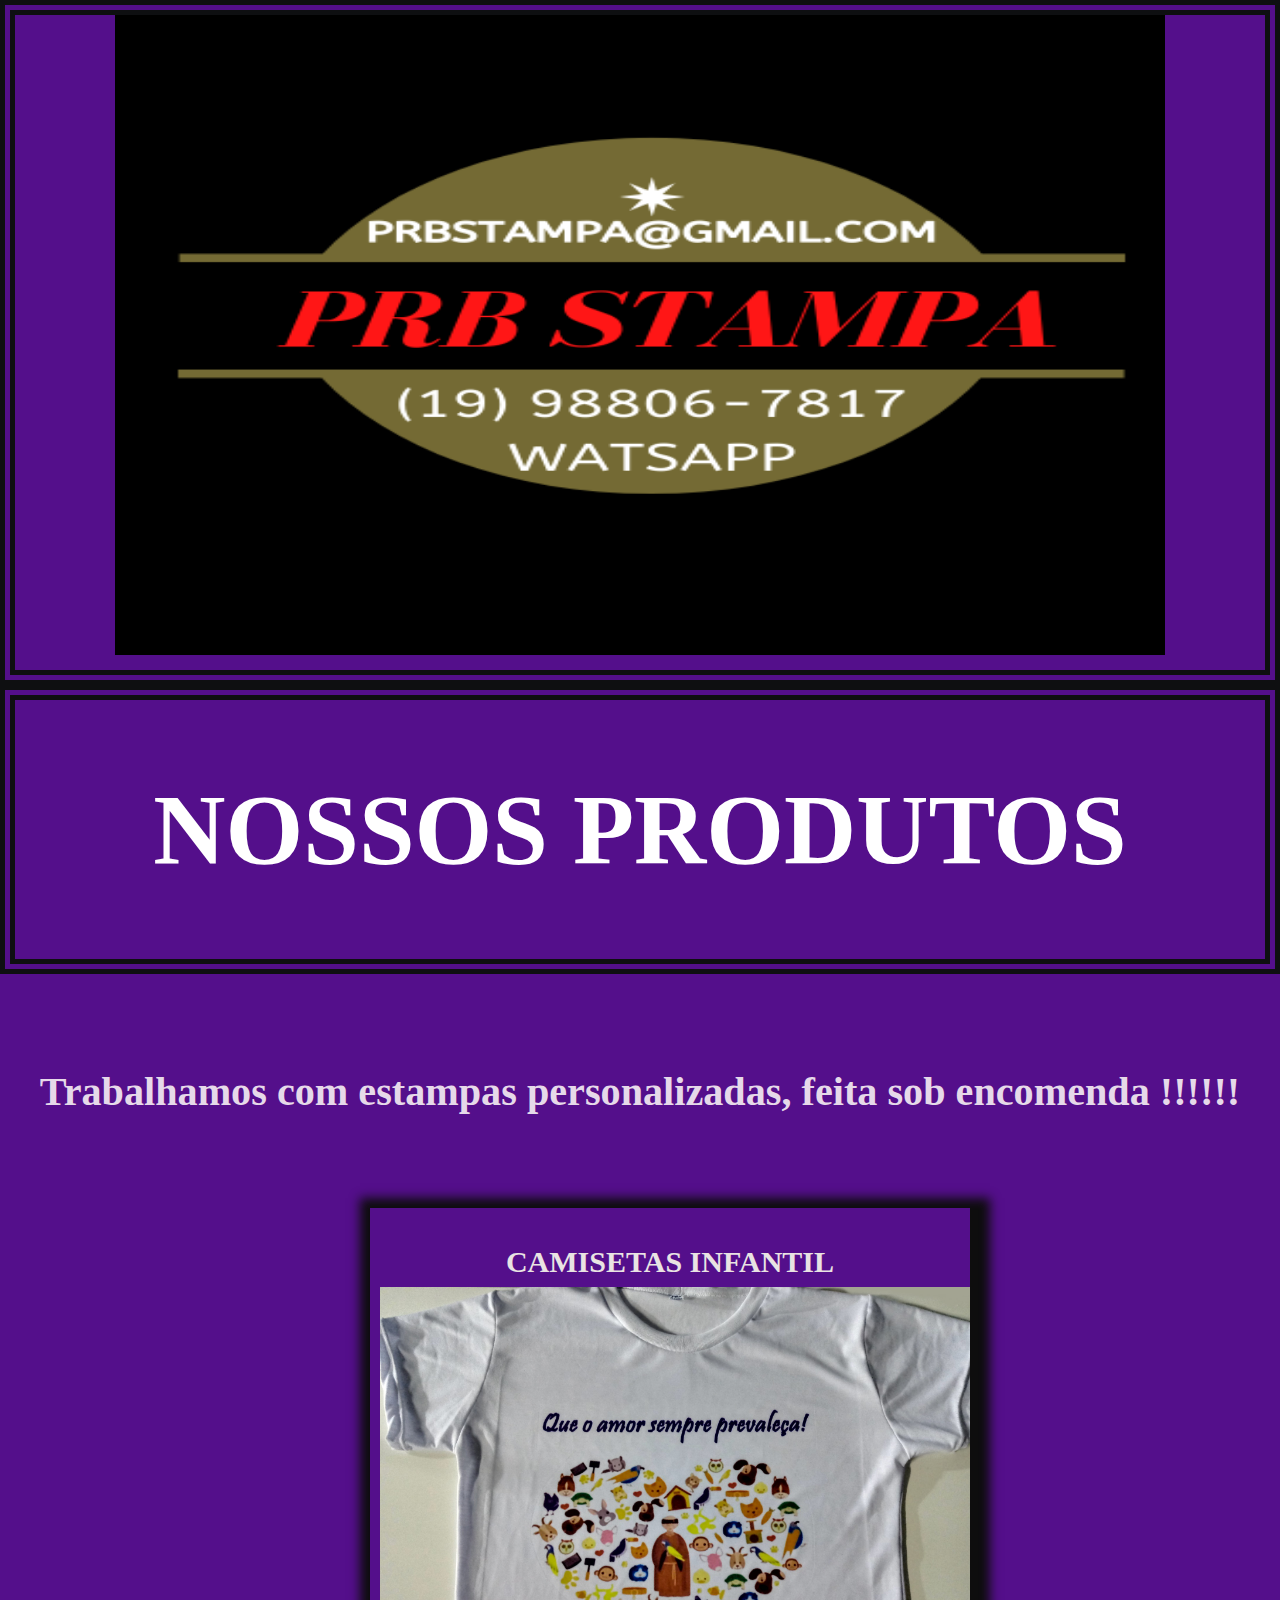
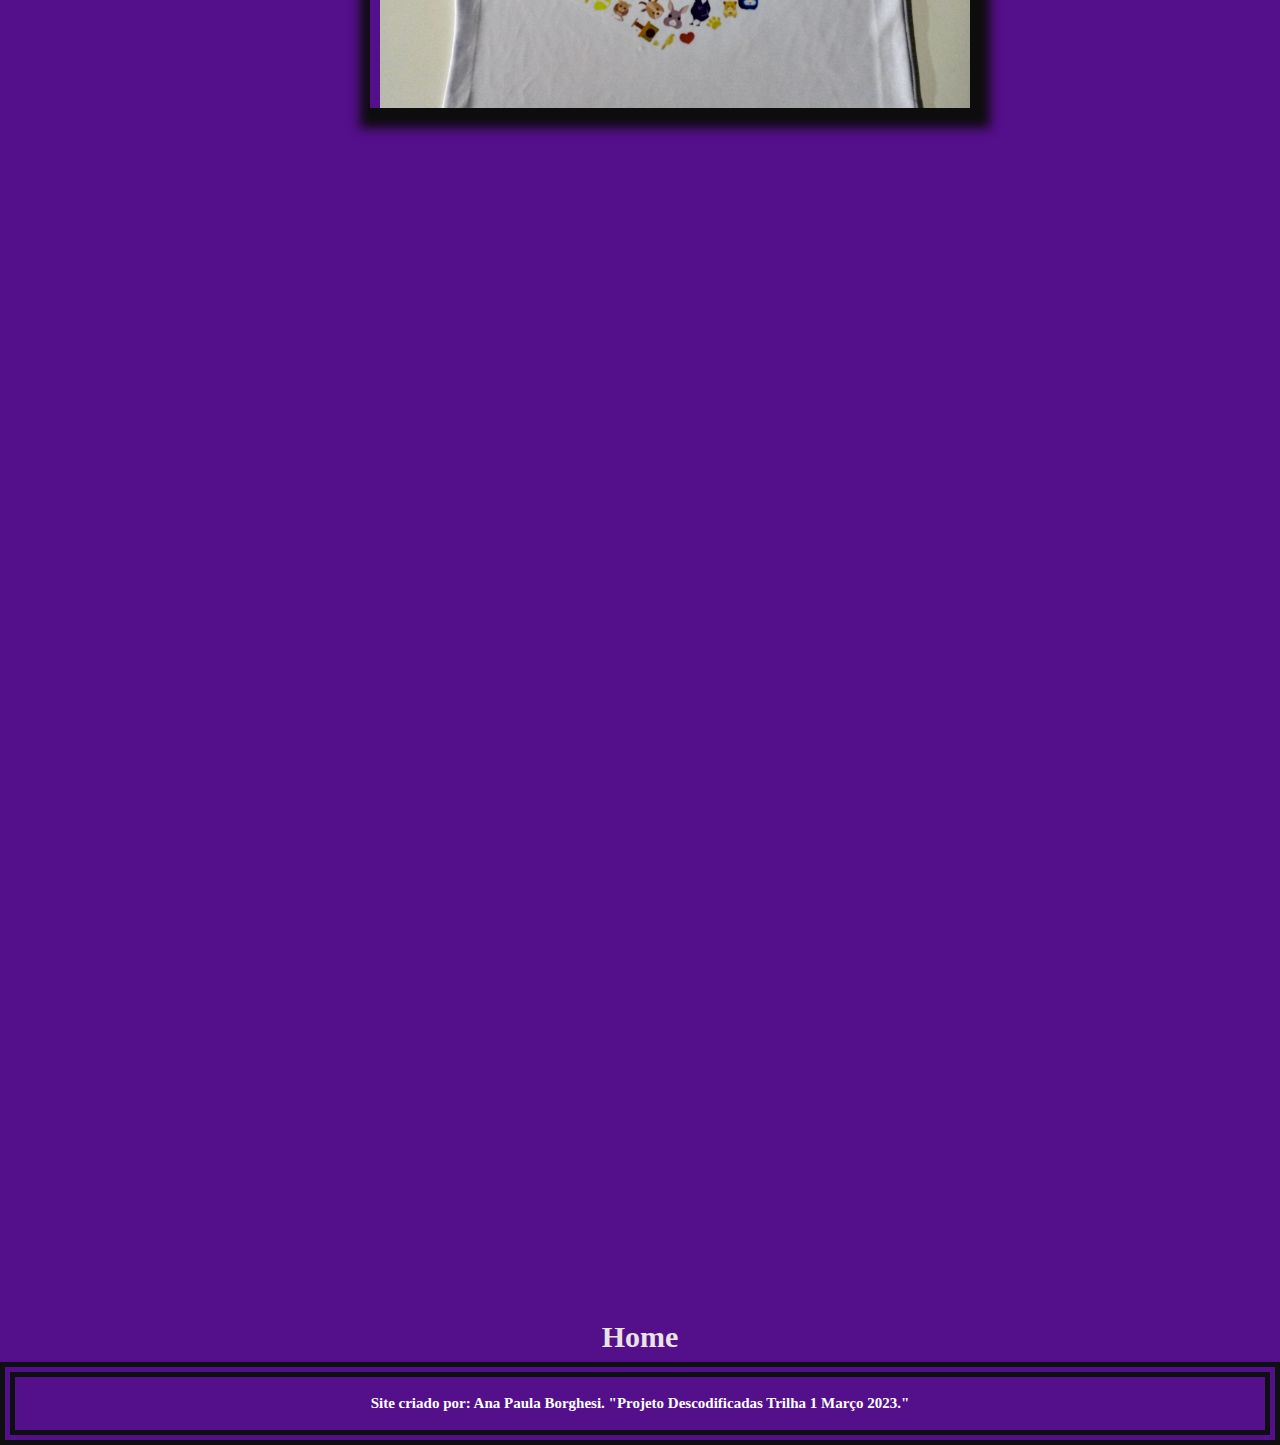
<file: NossosProdutos.html>
<!DOCTYPE html>
<html lang="pt-br">

<head>
  <meta charset="UTF-8" />
  <meta http-equiv="X-UA-Compatible" content="IE=edge" />
  <meta name="viewport" content="width=device-width, initial-scale=1.0" />
  <title>Nossos Produtos</title>
  <link rel="shortcut icon" href="logo.ico" type="image/x-icon" />

  <link rel="stylesheet" type="text/css" href="NossosProdutos.css" />
</head>

<body>
  <section class="Topo">
    <img src="2.png" alt="some text" width="1050" height="640" />
  </section>

  <div class="cabeçalho">
    <h1>NOSSOS PRODUTOS</h1>
  </div>

  <div class="trabalhamos">
    <h6>
      Trabalhamos com estampas personalizadas, feita sob encomenda !!!!!!
    </h6>

    <div id="carrossel">
      <ul>
        <li>
          <div class="carrossel-container">
            <a href="CI.html" class="linkum"> CAMISETAS INFANTIL</a>
            <img src="276064584_502869121354909_3340813493645139801_n.jpg" alt="img1" />
          </div>
        </li>

        <li>
          <div class="carrossel-container">
            <a href="CA.html" class="linkum"> CAMISETAS ADULTO</a>
            <img src="245070280_404291871212635_8233078715056076396_n.jpg" alt="img1" />
          </div>
        </li>

        <li>
          <div class="carrossel-container">
            <a href="Canecas.html" class="linkum"> CANECAS</a>
            <img src="110338433_163502115291613_8815510558746777233_n.png" alt="img1" />
          </div>
        </li>
        <li>
          <div class="carrossel-container">
            <a href="Bones.html" class="linkum"> BONÉS</a>
            <img src="175987263_349772826664540_305457569738679721_n.jpg" alt="img1" />
          </div>
        </li>
        <li>
          <div class="carrossel-container" class="linkum">
            <a href="Uniformes.html"> UNIFORMES</a>
            <img src="170014746_286885806286576_5153473433396288624_n.jpg" alt="img1" />
          </div>
        </li>

      </ul>
    </div>

    <iframe
      src="https://www.facebook.com/plugins/video.php?height=476&href=https%3A%2F%2Fwww.facebook.com%2Fprb.stampa%2Fvideos%2F270502231267535%2F&show_text=false&width=339&t=0"
      width="550" height="800" style="border: none; overflow: hidden" scrolling="no" frameborder="0"
      allowfullscreen="true" allow="autoplay; clipboard-write; encrypted-media; picture-in-picture; web-share"
      allowfullscreen="true"></iframe>
  </div>

  <a href="index.html" class="linkum"> Home</a>

  <footer>
    <p>
      Site criado por: Ana Paula Borghesi. "Projeto Descodificadas Trilha 1
      Março 2023."
    </p>
  </footer>
</body>

</html>
</file>
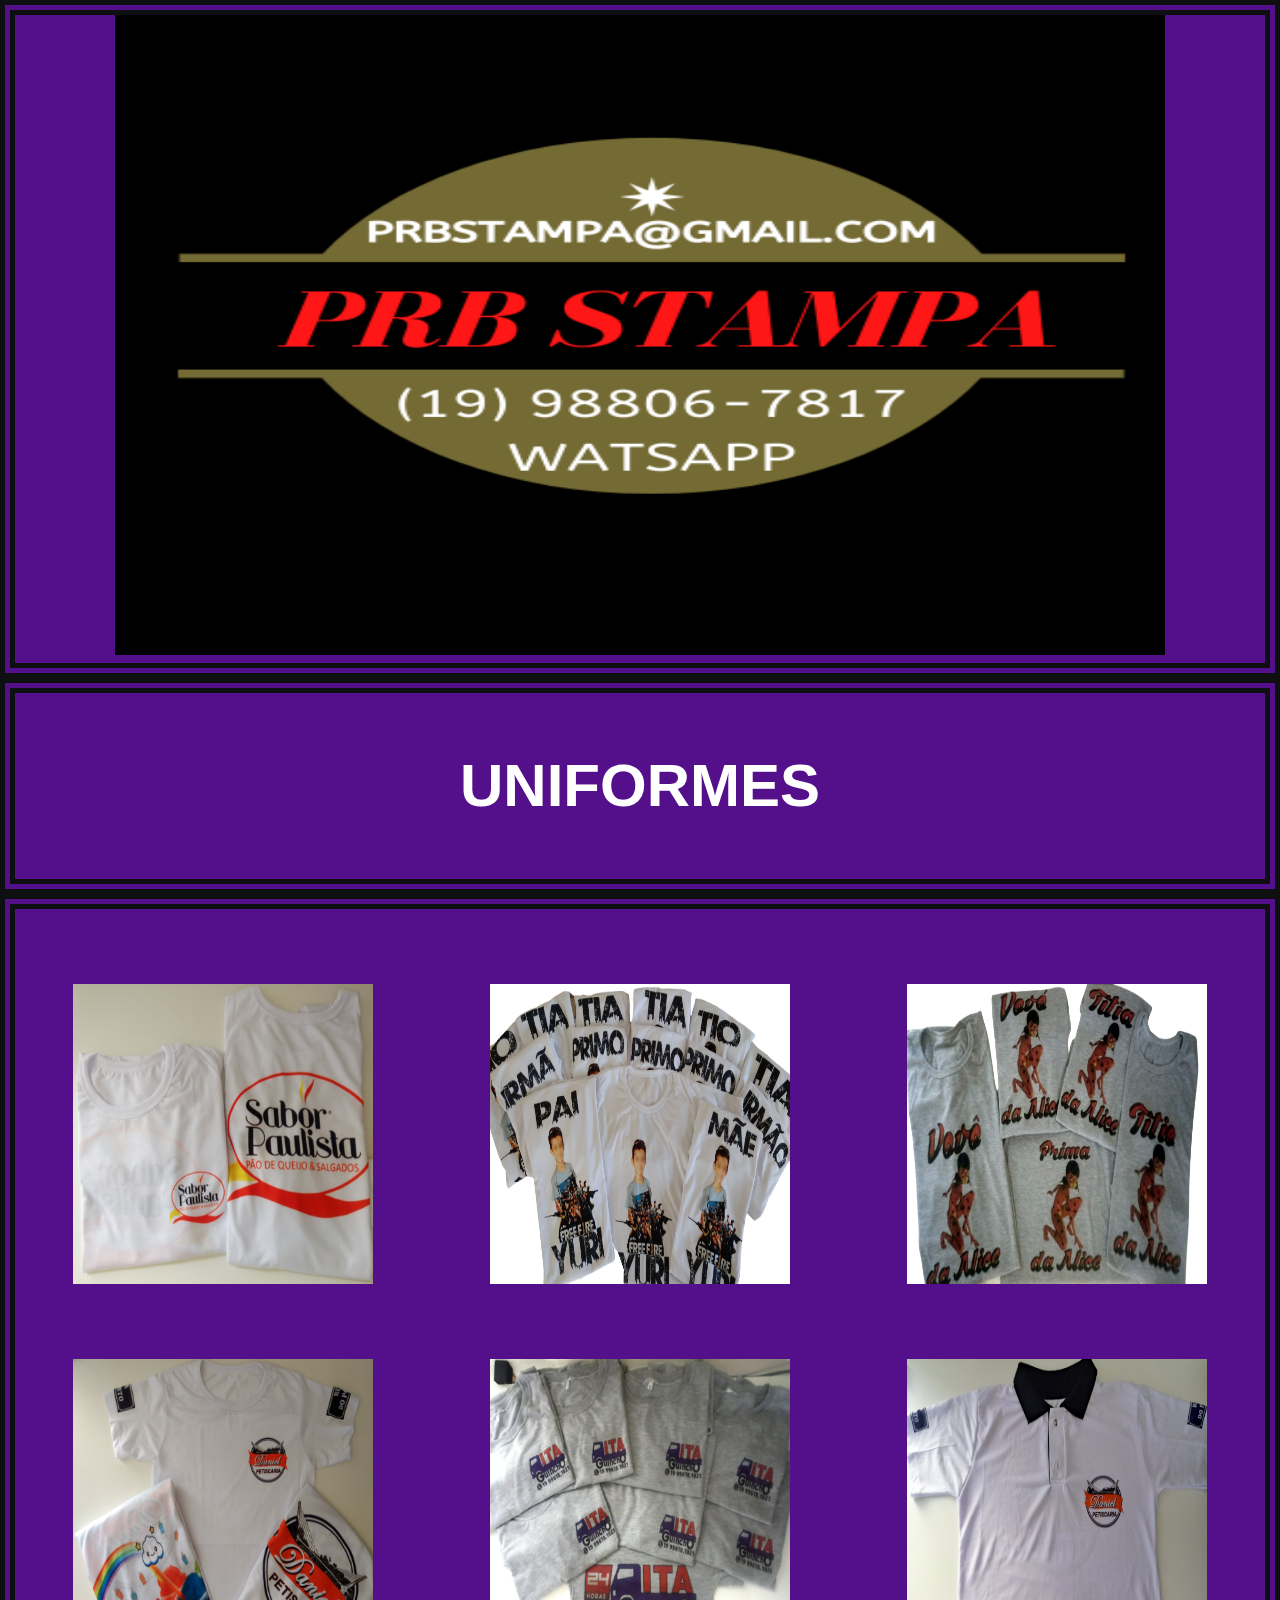
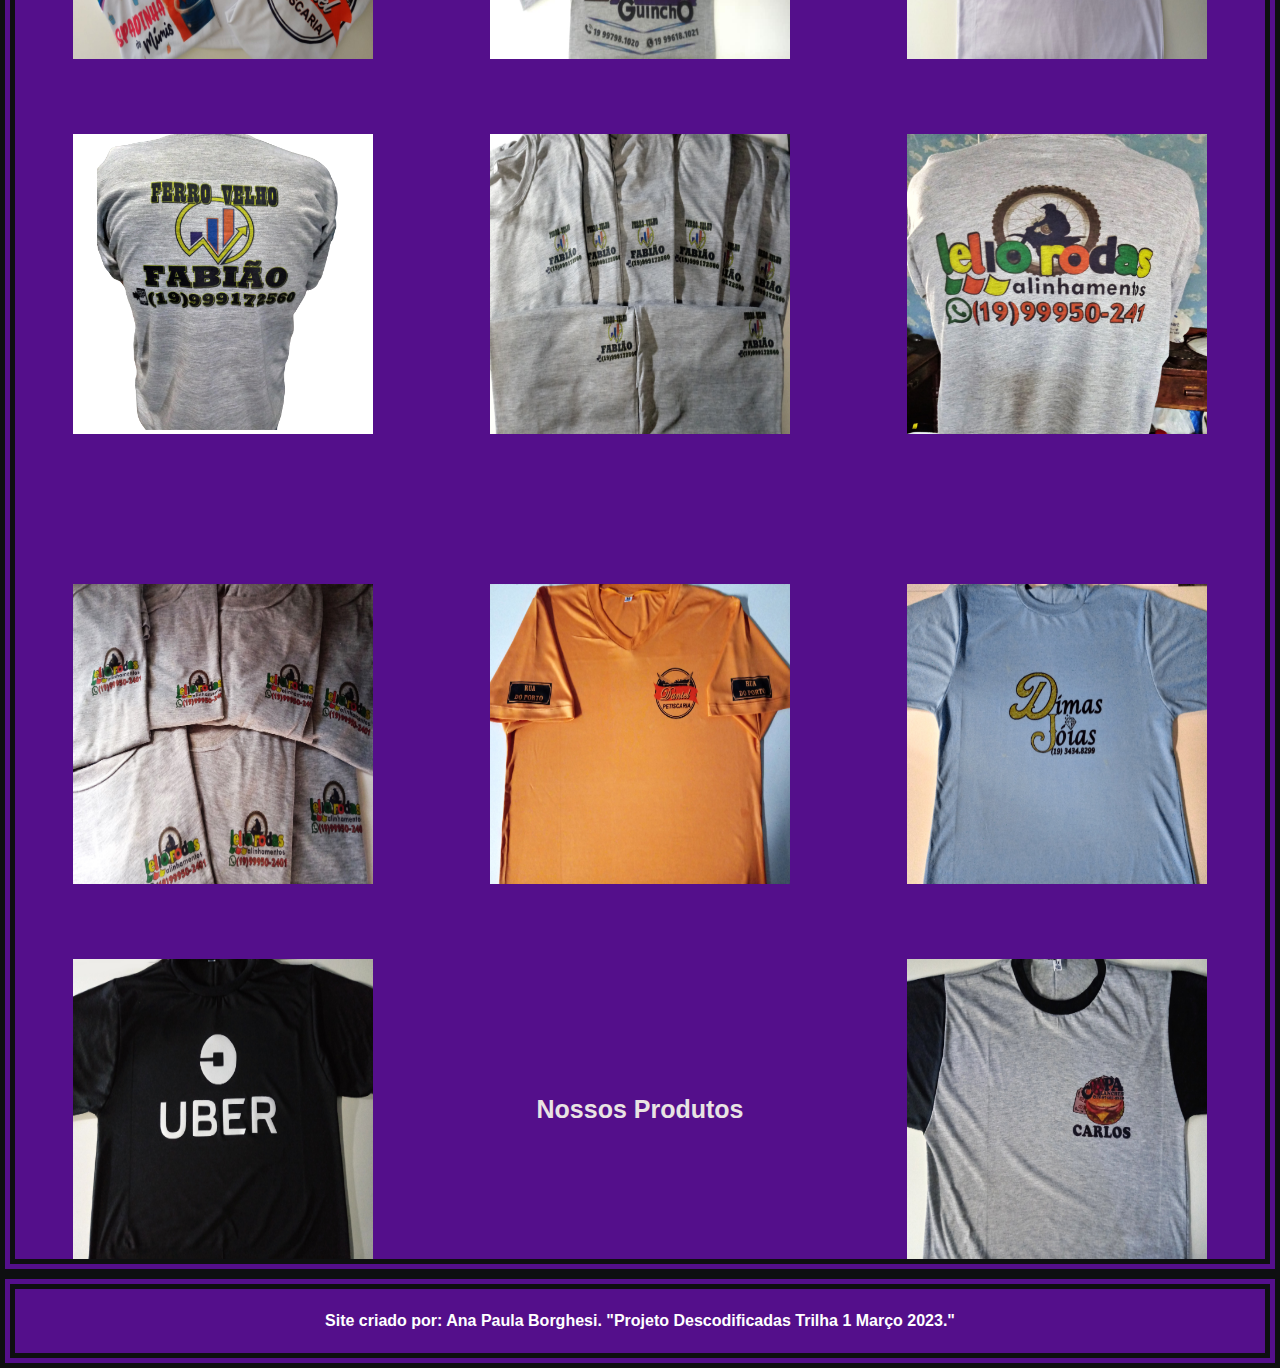
<file: Uniformes.html>
<!DOCTYPE html>
<html lang="pt-br">

<head>
  <meta charset="UTF-8" />
  <meta http-equiv="X-UA-Compatible" content="IE=edge" />
  <meta name="viewport" content="width=device-width, initial-scale=1.0" />
  <title>UNIFORMES</title>
  <link rel="shortcut icon" href="logo.ico" type="image/x-icon" />
  <link rel="stylesheet" type="text/css" href="CIstyle.css" />
</head>

<body>
  <section class="Topo">
    <img src="2.png" alt="some text" width="1050" height="640" />
  </section>

  <div class="cabeçalho">
    <h1>UNIFORMES</h1>
  </div>

  <div class="container">
    <img src="127087005_202811278027363_4521700837046276539_n.jpg" alt="some text" width="300" height="300" />
    <img src="130080395_211476707160820_2925438459978128110_n.png" alt="some text" width="300" height="300" />
    <img src="136486823_233042778337546_6536821961296807060_n.png" alt="some text" width="300" height="300" />
    <img src="137332377_234103871564770_5657399111680375062_n.jpg" alt="some text" width="300" height="300" />
    <img src="170014746_286885806286576_5153473433396288624_n.jpg" alt="some text" width="300" height="300" />
    <img src="198557699_326514032323753_6776251798676581458_n.jpg" alt="some text" width="300" height="300" />
    <img src="200200611_354133226228500_3279595724453694717_n.png" alt="some text" width="300" height="300" />
    <img src="218295846_354133309561825_3511937998685934803_n.jpg" alt="some text" width="300" height="300" />
    <img src="240591425_376007350707754_2427565059276810551_n.jpg" alt="some text" width="300" height="300" />
    <img src="240597340_376007380707751_2727715467135832627_n.jpg" alt="some text" width="300" height="300" />
    <img src="241131128_379577183684104_7080571812869513162_n.jpg" alt="some text" width="300" height="300" />
    <img src="243082134_395923012049521_8947519136957789302_n.jpg" alt="some text" width="300" height="300" />
    <img src="275303700_501497224825432_2202780091265149227_n.jpg" alt="some text" width="300" height="300" />
    <a href="NossosProdutos.html" class="linkum"> Nossos Produtos</a>
    <img src="271495554_460179165623905_968608851153769939_n.jpg" alt="some text" width="300" height="300" />
  </div>

  <footer>
    <p>
      Site criado por: Ana Paula Borghesi. "Projeto Descodificadas Trilha 1
      Março 2023."
    </p>
  </footer>
</body>

</html>
</file>
<file: style.css>
html,
body,
h2 {
  margin: 0;
  padding: 0;
}

.menu {
  float: left;
  color: #fff;
  width: 240px;
  padding-left: 15px;
  height: 52vh;
  background-image: linear-gradient(50deg, #0b0a0c, #9429d1);
  border-top-right-radius: 90px;
  border-width: 10px;
  border-style: double;
  border-color: black;
}

div h2 {
  cursor: all-scroll;
}

div a {
  font-size: 20px;
  color: #fff;
  display: block;
  padding: 5px;
  padding-left: 5px;
  text-decoration: none;
  outline-width: 10cap;
}

div a:hover {
  color: #660979;
  background: #fff;
  position: relative;
  background-color: #fff;
  border-top-left-radius: 22px;
  border-bottom-left-radius: 22px;
}

.trabalhamos {
  display: grid;
  justify-items: center;
  align-items: center;
  border-width: 10px;
  border-style: double;
  border-color: rgb(14, 15, 17);
  background-color: rgb(84, 15, 139);
  padding: 15px;
  text-align: center;
  font-size: 30px;
  color: white;
}

.cabeçalho {
  border-width: 15px;
  border-style: double;
  border-color: rgb(14, 15, 17);
  background-color: rgb(84, 15, 139);
  padding: 5px;
  text-align: center;
  font-size: 50px;
  color: white;
}

footer {
  text-align: center;
  padding: 3px;
  background-color: rgb(84, 15, 139);
  color: white;
  border-width: 15px;
  border-style: double;
  border-color: rgb(14, 15, 17);
}

.blink {
  background-image: url(maxresdefaultrec.jpg);
  animation: blink 30s infinite;
}

@keyframes blink {
  0% {
    opacity: 2;
  }

  100% {
    opacity: 10;
    color: rgb(22, 2, 26);
    font-size: 50px;
    font-weight: 700;
    font-family: Verdana, Geneva, Tahoma, sans-serif;
    padding: 70px;
    background-position: center top;
  }
}

.card {
  border-radius: 5px;
  box-shadow: 7px 7px 13px 0px rgba(50, 50, 50, 0.22);
  padding: 30px;
  margin: 20px;
  width: 400px;
  transition: all 0.3s ease-out;
}

.card:hover {
  transform: translateY(-20px);
  cursor: pointer;
}

.card p {
  color: #a3a5ae;
  font-size: 16px;
}

.image {
  float: right;
  max-width: 64px;
  max-height: 64px;
}

.blue {
  border-left: 3px solid #4895ff;
}

.green {
  border-left: 3px solid #3bb54a;
}

.red {
  border-left: 3px solid #b3404a;
}
</file>
<file: CAstyle.css>
html,
body,
h2 {
  margin: 0;
  padding: 0;
  box-sizing: inherit;
}

body {
  text-align: center;
  font-family: "Nunito", sans-serif;
  font-weight: 600;
  line-height: 1.6;
  background-color: rgb(84, 15, 139);
}

.Topo {
  border-width: 15px;
  border-style: double;
  border-color: rgb(14, 15, 17);
  background-color: rgb(84, 15, 139);
  text-align: center;
  animation: moveToRight 5s ease-in-out;
  animation-delay: 5ms;
}

@keyframes moveToRight {
  0% {
    transform: translateX(350px);
  }

  100% {
    transform: translateX(0px);
  }
}

.cabeçalho {
  border-width: 15px;
  border-style: double;
  border-color: rgb(14, 15, 17);
  background-color: rgb(84, 15, 139);
  padding: 5px;
  text-align: center;
  font-size: 40px;
  color: white;
}

.containerCA {
  width: 80%;
  margin: 2rem auto;
  background-color: rgb(84, 15, 139);
  box-shadow: 10px 1px 10px 15px rgb(14, 15, 17);
}

.galleryCA {
  display: grid;
  grid-template-columns: repeat(8, 1fr);
  grid-template-rows: repeat(8, 5vw);
  grid-gap: 15px;
}

.gallery__img {
  width: 100%;
  height: 100%;
  object-fit: cover;
  display: block;
}

.gallery__item--1 {
  grid-column-start: 1;
  grid-column-end: 3;
  grid-row-start: 1;
  grid-row-end: 4;
}

.gallery__item--2 {
  grid-column-start: 3;
  grid-column-end: 5;
  grid-row-start: 1;
  grid-row-end: 4;
}

.gallery__item--3 {
  grid-column-start: 5;
  grid-column-end: 9;
  grid-row-start: 1;
  grid-row-end: 7;
}

.gallery__item--4 {
  grid-column-start: 1;
  grid-column-end: 3;
  grid-row-start: 4;
  grid-row-end: 7;
}

.gallery__item--5 {
  grid-column-start: 3;
  grid-column-end: 5;
  grid-row-start: 4;
  grid-row-end: 7;
}

.gallery__item--6 {
  grid-column-start: 1;
  grid-column-end: 5;
  grid-row-start: 7;
  grid-row-end: 12;
}

.gallery__item--7 {
  grid-column-start: 5;
  grid-column-end: 9;
  grid-row-start: 7;
  grid-row-end: 10;
}

.gallery__item--8 {
  grid-column-start: 5;
  grid-column-end: 9;
  grid-row-start: 10;
  grid-row-end: 14;
}

.gallery__item--9 {
  grid-column-start: 1;
  grid-column-end: 5;
  grid-row-start: 12;
  grid-row-end: 16;
}

.gallery__item--10 {
  grid-column-start: 1;
  grid-column-end: 5;
  grid-row-start: 16;
  grid-row-end: 20;
}

.gallery__item--11 {
  grid-column-start: 5;
  grid-column-end: 9;
  grid-row-start: 14;
  grid-row-end: 20;
}

a.linkum:link {
  font-size: 25px;
  color: #e9e3e3;
  text-decoration: none;
}

a.linkum:visited {
  color: #f7eeee;
  text-decoration: none;
}

a.linkum:hover {
  color: #000000;
  text-decoration: underline;
}

footer {
  text-align: center;
  padding: 3px;
  background-color: rgb(84, 15, 139);
  color: white;
  border-width: 15px;
  border-style: double;
  border-color: rgb(14, 15, 17);
}
</file>
<file: CIstyle.css>
html,
body,
h2 {
    margin: 0;
    padding: 0;
    box-sizing: inherit;
}

body {
    text-align: center;
    font-family: "Nunito", sans-serif;
    font-weight: 600;
    line-height: 1.6;
    background-color: rgb(84, 15, 139);
}

.Topo {
    border-width: 15px;
    border-style: double;
    border-color: rgb(14, 15, 17);
    background-color: rgb(84, 15, 139);
    text-align: center;
    animation: moveToRight 5s ease-in-out;
    animation-delay: 5ms;
}

@keyframes moveToRight {
    0% {
        transform: translateX(0px);
    }

    100% {
        transform: translateX(350px);
    }
}

.cabeçalho {
    border-width: 15px;
    border-style: double;
    border-color: rgb(14, 15, 17);
    background-color: rgb(84, 15, 139);
    padding: 5px;
    text-align: center;
    font-size: 30px;
    color: white;
}

.container {
    display: grid;
    grid-template-rows: 3fr 2fr 3fr 3fr;
    grid-template-columns: 1fr 1fr 1fr;
    background-color: rgb(84, 15, 139);
    justify-items: center;
    align-items: center;
    align-content: space-around;
    border-width: 15px;
    border-style: double;
    border-color: rgb(14, 15, 17);
}

a.linkum:link {
    font-size: 25px;
    color: #e9e3e3;
    text-decoration: none;
}

a.linkum:visited {
    color: #f7eeee;
    text-decoration: none;
}

a.linkum:hover {
    color: #000000;
    text-decoration: underline;
}

footer {
    text-align: center;
    padding: 3px;
    background-color: rgb(84, 15, 139);
    color: white;
    border-width: 15px;
    border-style: double;
    border-color: rgb(14, 15, 17);
}
</file>
<file: NossosProdutos.css>
html,
body,
h2 {
    margin: 0;
    padding: 0;
}

body {
    background: rgb(84, 15, 139);
    text-align: center;
    color: rgb(230, 217, 233);
    font-weight: bold;
    font-size: 60px;
}

#carrossel,
ul {
    height: 600px;
}

#carrossel {

    position: relative;
    width: 600px;
    height: 500px;
    margin: 370px;
    overflow: hidden;
    margin-top: 10px;
    box-shadow: 5px 5px 10px 15px rgb(14, 13, 14);
}

#carrossel li {
    float: left;
    height: 300px;
    position: relative;
    width: 600px;
}

#carrossel ul {
    position: relative;
    left: 10px;
    top: -50px;
    width: 9000px;
    list-style: none;
    margin-left: -50px;
    transition: left 0.3s linear;
}

.carrossel-container {

    width: 100%;
}

.carrossel-container img {
    background-size: 100%;
    width: 100%;
    padding: 0 10px;
}

#carrossel ul {
    animation: slide 20s infinite;
}

@keyframes slide {
    20% {
        left: 0;
    }

    25% {
        left: -600px;
    }

    45% {
        left: -600px;
    }

    50% {
        left: -1200px;
    }

    70% {
        left: -1200px;
    }

    75% {
        left: -1800px;
    }

    98% {
        left: -1800px;
    }

    100% {
        left: 0;
    }
}

a.linkum:link {
    font-size: 30px;
    color: #e9e3e3;
    text-decoration: none;
}

a.linkum:visited {
    color: #f7eeee;
    text-decoration: none;
}

a.linkum:hover {
    color: #000000;
    text-decoration: underline;
}

.cabeçalho {
    border-width: 15px;
    border-style: double;
    border-color: rgb(14, 15, 17);
    background-color: rgb(84, 15, 139);
    padding: 5px;
    text-align: center;
    font-size: 50px;
    color: white;
}

.Topo {
    border-width: 15px;
    border-style: double;
    border-color: rgb(14, 15, 17);
    background-color: rgb(84, 15, 139);
    text-align: center;
    animation: moveToRight 5s ease-in-out;
    animation-delay: 5ms;
}

@keyframes moveToRight {
    0% {
        transform: rotate(100deg);
    }

    100% {
        transform: scale(1.1);
    }
}

footer {
    text-align: center;
    padding: 3px;
    font-size: 15px;
    background-color: rgb(84, 15, 139);
    color: white;
    border-width: 15px;
    border-style: double;
    border-color: rgb(14, 15, 17);
}

.blink {
    background-image: url(maxresdefaultrec.jpg);
    animation: blink 10s infinite;
}

@keyframes blink {
    0% {
        opacity: 2;
    }

    100% {
        opacity: 10;
        color: rgb(22, 2, 26);
        font-size: 50px;
        font-weight: 700;
        font-family: Verdana, Geneva, Tahoma, sans-serif;
        padding: 70px;
        background-position: center top;
    }
}

input,
textarea {
    width: 80%;
    padding: 30px;
    border: 2;
    font-size: 1em;
    background-color: #2d2d2d;
    color: #faf8f8;
    border-radius: 50px;
}
</file>
